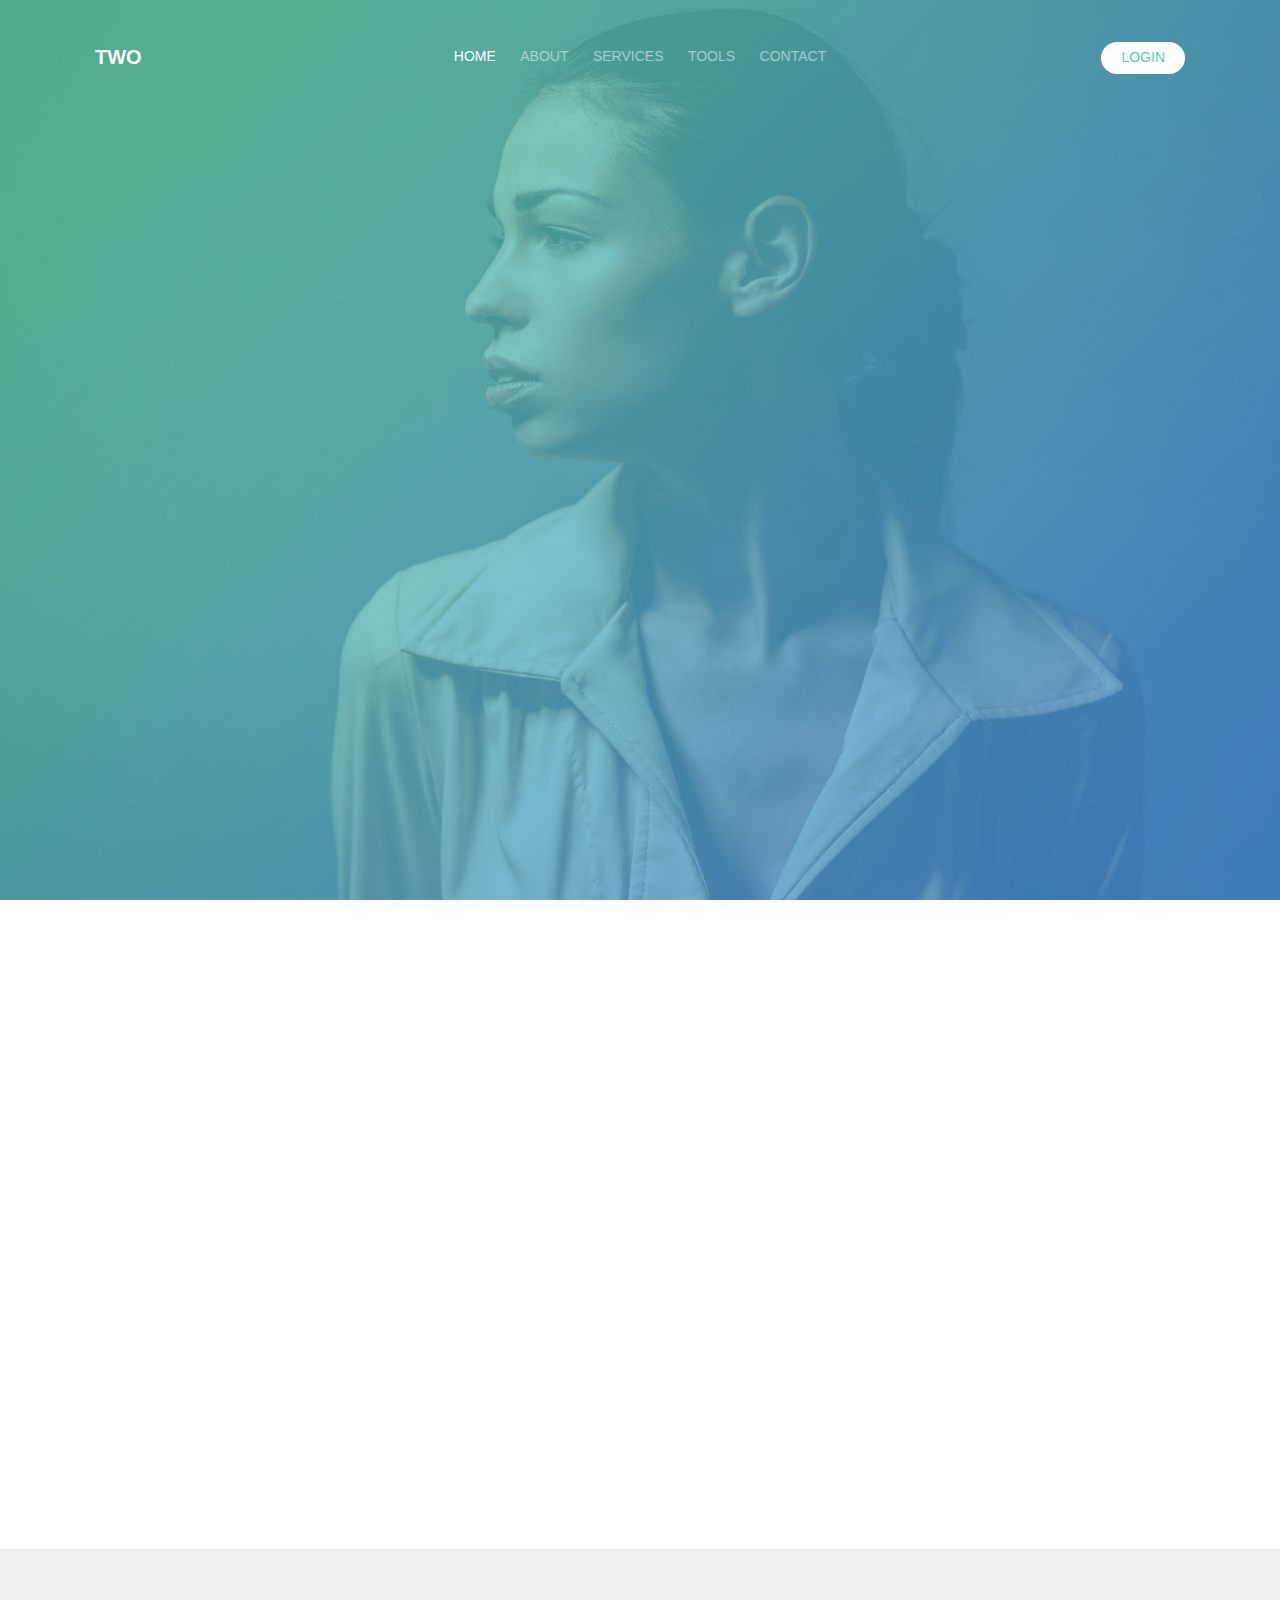
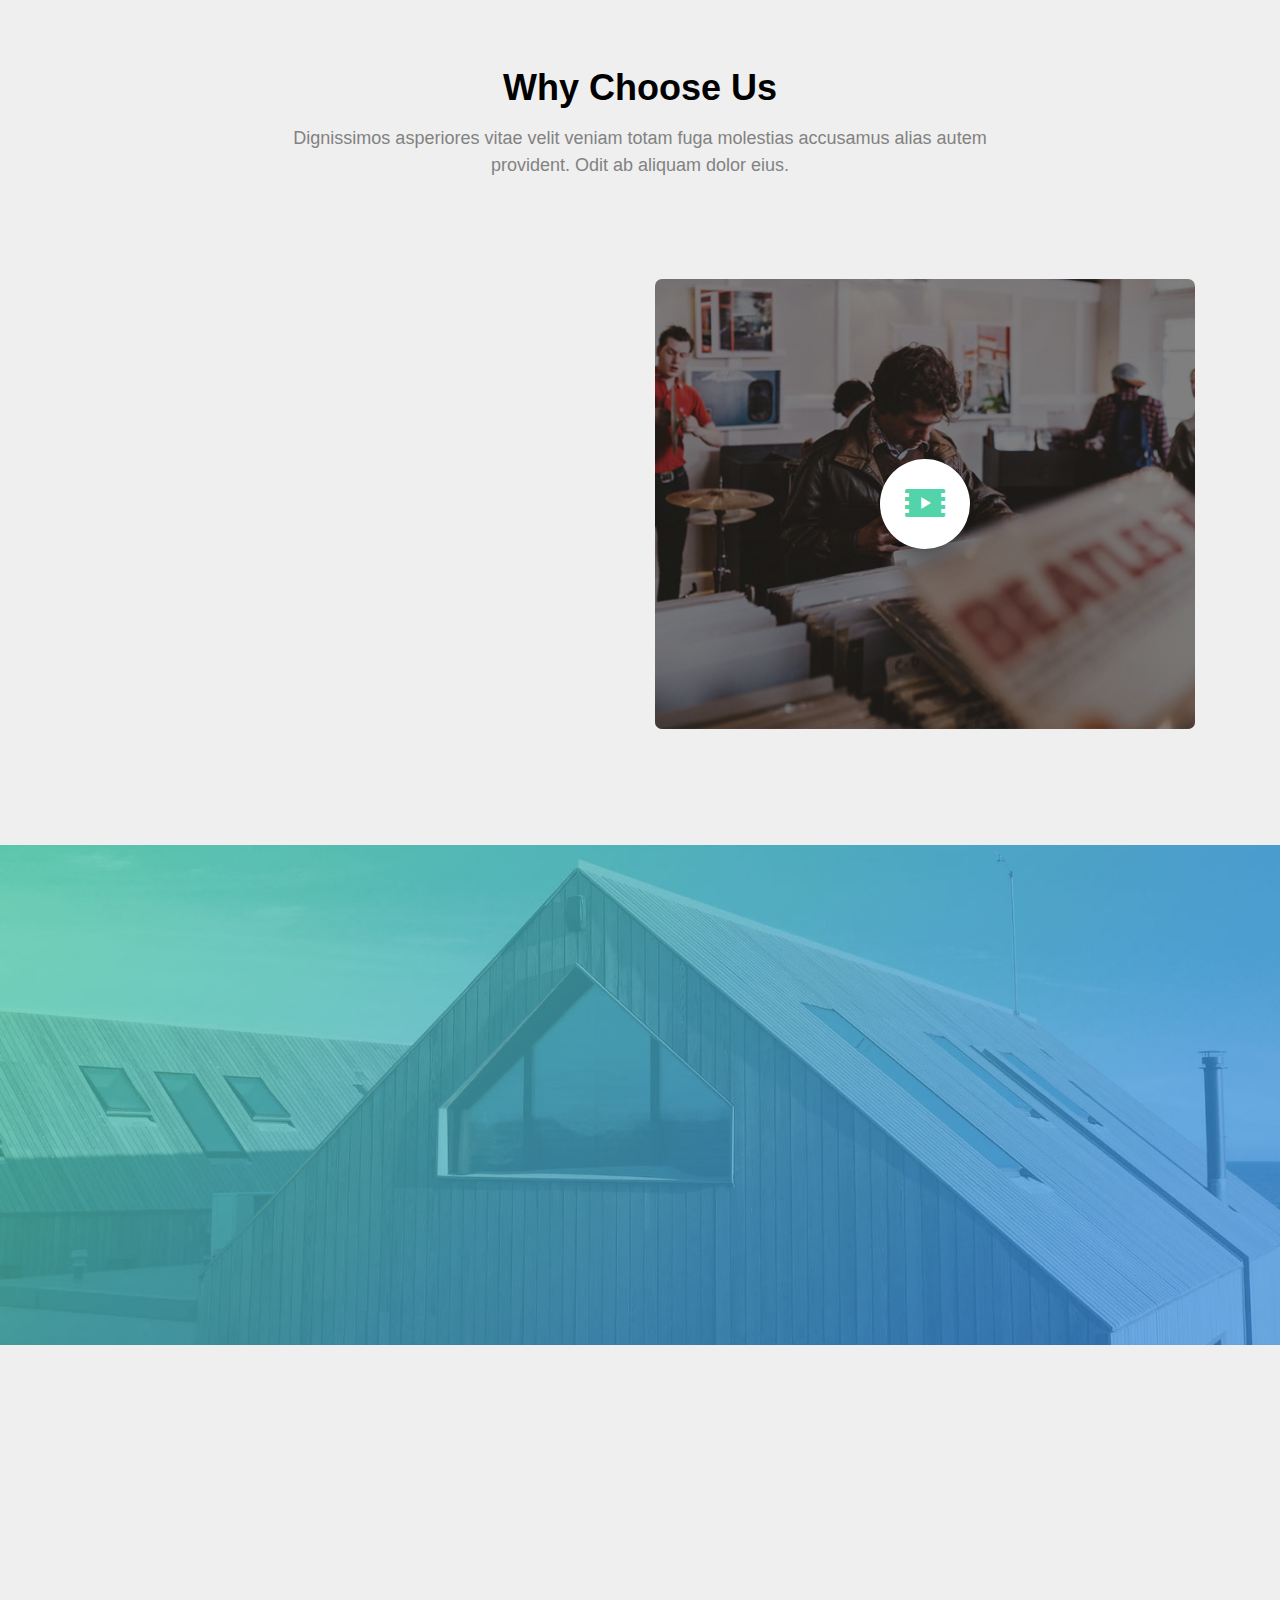
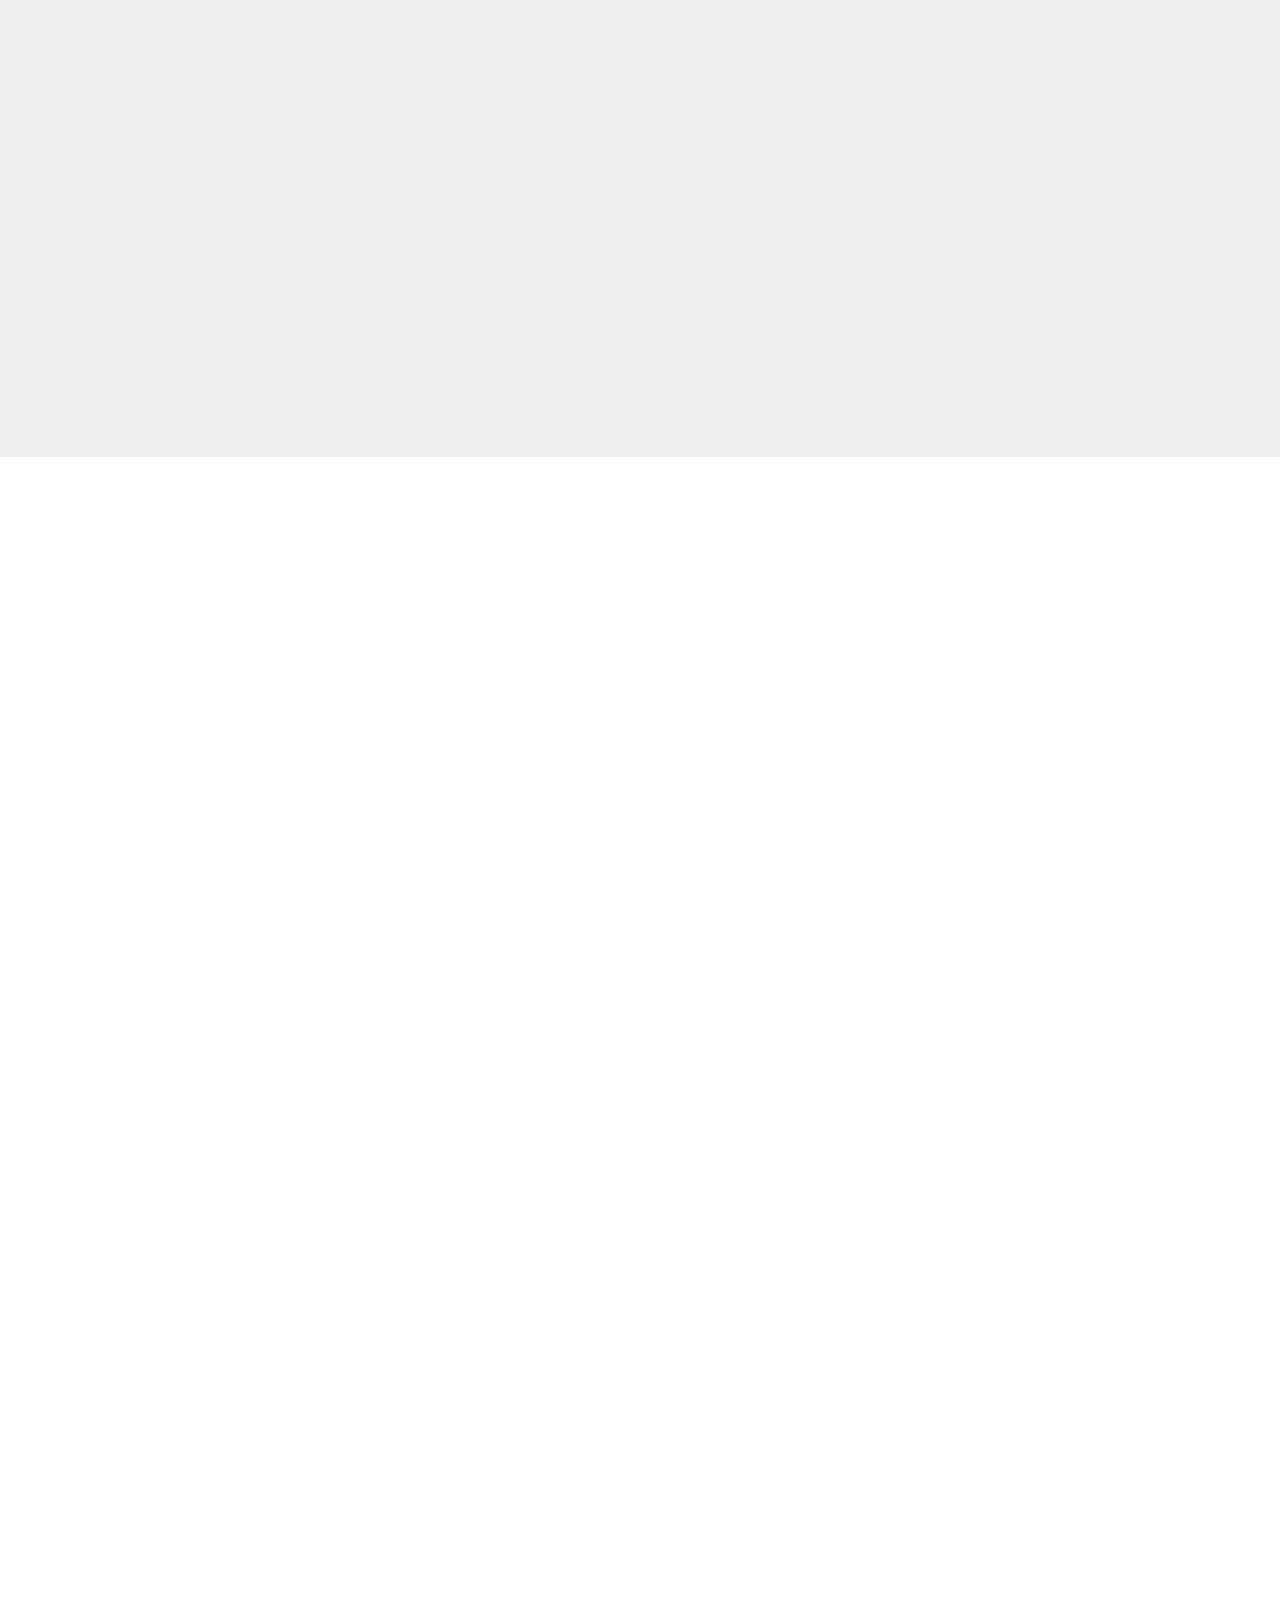
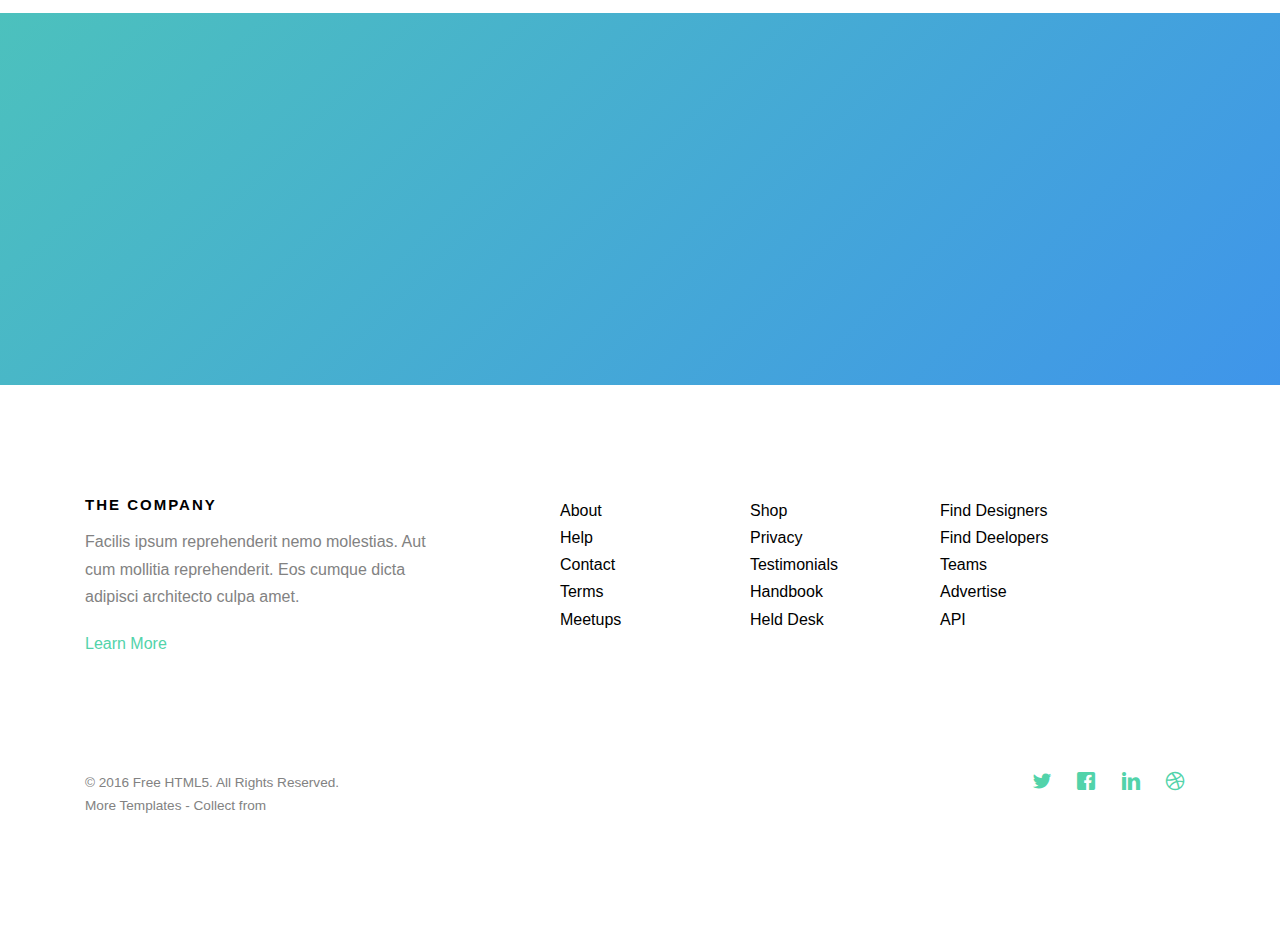
<file: two/index.html>
<!DOCTYPE HTML>
<html>
	<head>
	<meta charset="utf-8">
	<meta http-equiv="X-UA-Compatible" content="IE=edge">
	<title>TWO</title>
	<meta name="viewport" content="width=device-width, initial-scale=1">
	<meta name="description" content="Free HTML5 Website Template" />
	<meta name="keywords" content="free website templates, free html5, free template, free bootstrap, free website template, html5, css3, mobile first, responsive" />
	

	

  	<!-- Facebook and Twitter integration -->
	<meta property="og:title" content=""/>
	<meta property="og:image" content=""/>
	<meta property="og:url" content=""/>
	<meta property="og:site_name" content=""/>
	<meta property="og:description" content=""/>
	<meta name="twitter:title" content="" />
	<meta name="twitter:image" content="" />
	<meta name="twitter:url" content="" />
	<meta name="twitter:card" content="" />

	<!-- <link href='https://fonts.googleapis.com/css?family=Work+Sans:400,300,600,400italic,700' rel='stylesheet' type='text/css'> -->
	
	<!-- Animate.css -->
	<link rel="stylesheet" href="css/animate.css">
	<!-- Icomoon Icon Fonts-->
	<link rel="stylesheet" href="css/icomoon.css">
	<!-- Bootstrap  -->
	<link rel="stylesheet" href="css/bootstrap.css">

	<!-- Magnific Popup -->
	<link rel="stylesheet" href="css/magnific-popup.css">

	<!-- Owl Carousel  -->
	<link rel="stylesheet" href="css/owl.carousel.min.css">
	<link rel="stylesheet" href="css/owl.theme.default.min.css">

	<!-- Theme style  -->
	<link rel="stylesheet" href="css/style.css">

	<!-- Modernizr JS -->
	<script src="js/modernizr-2.6.2.min.js"></script>
	<!-- FOR IE9 below -->
	<!--[if lt IE 9]>
	<script src="js/respond.min.js"></script>
	<![endif]-->

	</head>
	<body>
		
	<div class="gtco-loader"></div>
	
	<div id="page">
	<nav class="gtco-nav" role="navigation">
		<div class="gtco-container">
			<div class="row">
				<div class="col-xs-2">
					<div id="gtco-logo"><a href="index.html">TWO</a></div>
				</div>
				<div class="col-xs-8 text-center menu-1">
					<ul>
						<li class="active"><a href="index.html">Home</a></li>
						<li><a href="about.html">About</a></li>
						<li class="has-dropdown">
							<a href="services.html">Services</a>
							<ul class="dropdown">
								<li><a href="#">Web Design</a></li>
								<li><a href="#">eCommerce</a></li>
								<li><a href="#">Branding</a></li>
								<li><a href="#">API</a></li>
							</ul>
						</li>
						<li class="has-dropdown">
							<a href="#">Tools</a>
							<ul class="dropdown">
								<li><a href="#">HTML5</a></li>
								<li><a href="#">CSS3</a></li>
								<li><a href="#">Sass</a></li>
								<li><a href="#">jQuery</a></li>
							</ul>
						</li>
						<li><a href="contact.html">Contact</a></li>
					</ul>
				</div>
				<div class="col-xs-2 text-right hidden-xs menu-2">
					<ul>
						<li class="btn-cta"><a href="#"><span>Login</span></a></li>
					</ul>
				</div>
			</div>
			
		</div>
	</nav>

	<header id="gtco-header" class="gtco-cover" role="banner" style="background-image:url(images/img_bg_1.jpg);">
		<div class="gtco-container">
			<div class="row">
				<div class="col-md-8 col-md-offset-2 text-center">
					<div class="display-t">
						<div class="display-tc animate-box" data-animate-effect="fadeIn">
							<h1>两个傻瓜</h1>
								<p><a href="#" class="btn btn-default">Get Started</a></p>
							    <p><a href="#" class="btn btn-default">Get Started</a></p>
						</div>
					</div>
				</div>
			</div>
		</div>
	</header>
	
	<div id="gtco-features">
		<div class="gtco-container">
			<div class="row">
				<div class="col-md-4 col-sm-4">
					<div class="feature-center animate-box" data-animate-effect="fadeIn">
						<span class="icon">
							<i class="icon-eye"></i>
						</span>
						<h3>Retina Ready</h3>
						<p>Dignissimos asperiores vitae velit veniam totam fuga molestias accusamus alias autem provident. Odit ab aliquam dolor eius.</p>
						<p><a href="#" class="btn btn-primary">Learn More</a></p>
					</div>
				</div>
				<div class="col-md-4 col-sm-4">
					<div class="feature-center animate-box" data-animate-effect="fadeIn">
						<span class="icon">
							<i class="icon-command"></i>
						</span>
						<h3>Fully Responsive</h3>
						<p>Dignissimos asperiores vitae velit veniam totam fuga molestias accusamus alias autem provident. Odit ab aliquam dolor eius.</p>
						<p><a href="#" class="btn btn-primary">Learn More</a></p>
					</div>
				</div>
				<div class="col-md-4 col-sm-4">
					<div class="feature-center animate-box" data-animate-effect="fadeIn">
						<span class="icon">
							<i class="icon-power"></i>
						</span>
						<h3>Web Starter</h3>
						<p>Dignissimos asperiores vitae velit veniam totam fuga molestias accusamus alias autem provident. Odit ab aliquam dolor eius.</p>
						<p><a href="#" class="btn btn-primary">Learn More</a></p>
					</div>
				</div>
			</div>
		</div>
	</div>

	<div id="gtco-features-2">
		<div class="gtco-container">
			<div class="row">
				<div class="col-md-8 col-md-offset-2 text-center gtco-heading">
					<h2>Why Choose Us</h2>
					<p>Dignissimos asperiores vitae velit veniam totam fuga molestias accusamus alias autem provident. Odit ab aliquam dolor eius.</p>
				</div>
			</div>
			<div class="row">
				<div class="col-md-6">
					<div class="feature-left animate-box" data-animate-effect="fadeInLeft">
						<span class="icon">
							<i class="icon-check"></i>
						</span>
						<div class="feature-copy">
							<h3>Retina Ready</h3>
							<p>Facilis ipsum reprehenderit nemo molestias. Aut cum mollitia reprehenderit. Eos cumque dicta adipisci architecto culpa amet.</p>
						</div>
					</div>

					<div class="feature-left animate-box" data-animate-effect="fadeInLeft">
						<span class="icon">
							<i class="icon-check"></i>
						</span>
						<div class="feature-copy">
							<h3>Fully Responsive</h3>
							<p>Facilis ipsum reprehenderit nemo molestias. Aut cum mollitia reprehenderit. Eos cumque dicta adipisci architecto culpa amet.</p>
						</div>
					</div>

					<div class="feature-left animate-box" data-animate-effect="fadeInLeft">
						<span class="icon">
							<i class="icon-check"></i>
						</span>
						<div class="feature-copy">
							<h3>Ready To Use</h3>
							<p>Facilis ipsum reprehenderit nemo molestias. Aut cum mollitia reprehenderit. Eos cumque dicta adipisci architecto culpa amet.</p>
						</div>
					</div>

				</div>

				<div class="col-md-6">
					<div class="gtco-video gtco-bg" style="background-image: url(images/img_1.jpg); ">
						<a href="#/channels/staffpicks/93951774" class="popup-vimeo"><i class="icon-video2"></i></a>
						<div class="overlay"></div>
					</div>
				</div>
			</div>
		</div>
	</div>
    
    <div class="copyrights">Collect from <a href="http://www.cssmoban.com/" >免费网站模板</a></div>

	<div id="gtco-counter" class="gtco-bg gtco-counter" style="background-image:url(images/img_bg_2.jpg);">
		<div class="gtco-container">
			<div class="row">
				<div class="display-t">
					<div class="display-tc">
						<div class="col-md-3 col-sm-6 animate-box">
							<div class="feature-center">
								<span class="icon">
									<i class="icon-eye"></i>
								</span>

								<span class="counter js-counter" data-from="0" data-to="22070" data-speed="5000" data-refresh-interval="50">1</span>
								<span class="counter-label">Creativity Fuel</span>

							</div>
						</div>
						<div class="col-md-3 col-sm-6 animate-box">
							<div class="feature-center">
								<span class="icon">
									<i class="icon-anchor"></i>
								</span>

								<span class="counter js-counter" data-from="0" data-to="97" data-speed="5000" data-refresh-interval="50">1</span>
								<span class="counter-label">Happy Clients</span>
							</div>
						</div>
						<div class="col-md-3 col-sm-6 animate-box">
							<div class="feature-center">
								<span class="icon">
									<i class="icon-briefcase"></i>
								</span>
								<span class="counter js-counter" data-from="0" data-to="402" data-speed="5000" data-refresh-interval="50">1</span>
								<span class="counter-label">Projects Done</span>
							</div>
						</div>
						<div class="col-md-3 col-sm-6 animate-box">
							<div class="feature-center">
								<span class="icon">
									<i class="icon-clock"></i>
								</span>

								<span class="counter js-counter" data-from="0" data-to="212023" data-speed="5000" data-refresh-interval="50">1</span>
								<span class="counter-label">Hours Spent</span>

							</div>
						</div>
					</div>
				</div>
			</div>
		</div>
	</div>

	<div id="gtco-testimonial">
		<div class="gtco-container">
			<!-- <div class="row"> -->
				<div class="row animate-box">
					<div class="col-md-8 col-md-offset-2 text-center gtco-heading">
						<h2>Testimonial</h2>
					</div>
				</div>
				<div class="row animate-box">
					
				
					<div class="owl-carousel owl-carousel-fullwidth ">
						<div class="item">
							<div class="testimony-slide active text-center">
								<figure>
									<img src="images/person_1.jpg" alt="user">
								</figure>
								<span>Jean Doe, via <a href="#" class="twitter">Twitter</a></span>
								<blockquote>
									<p>&ldquo;Far far away, behind the word mountains, far from the countries Vokalia and Consonantia, there live the blind texts. Separated they live in Bookmarksgrove right at the coast of the Semantics, a large language ocean.&rdquo;</p>
								</blockquote>
							</div>
						</div>
						<div class="item">
							<div class="testimony-slide active text-center">
								<figure>
									<img src="images/person_2.jpg" alt="user">
								</figure>
								<span>John Doe, via <a href="#" class="twitter">Twitter</a></span>
								<blockquote>
									<p>&ldquo;Separated they live in Bookmarksgrove right at the coast of the Semantics, a large language ocean.&rdquo;</p>
								</blockquote>
							</div>
						</div>
						<div class="item">
							<div class="testimony-slide active text-center">
								<figure>
									<img src="images/person_3.jpg" alt="user">
								</figure>
								<span>John Doe, via <a href="#" class="twitter">Twitter</a></span>
								<blockquote>
									<p>&ldquo;Far from the countries Vokalia and Consonantia, there live the blind texts. Separated they live in Bookmarksgrove right at the coast of the Semantics, a large language ocean.&rdquo;</p>
								</blockquote>
							</div>
						</div>
					</div>
				</div>
			<!-- </div> -->
		</div>
	</div>

	<div id="gtco-services">
		<div class="gtco-container">
			
			<div class="row animate-box">
				<div class="col-md-8 col-md-offset-2 text-center gtco-heading">
					<h2>What We Offer</h2>
					<p>Dignissimos asperiores vitae velit veniam totam fuga molestias accusamus alias autem provident. Odit ab aliquam dolor eius.</p>
				</div>
			</div>

			<div class="row animate-box">
				
				<div class="gtco-tabs">
					<ul class="gtco-tab-nav">
						<li class="active"><a href="#" data-tab="1"><span class="icon visible-xs"><i class="icon-command"></i></span><span class="hidden-xs">Web Design</span></a></li>
						<li><a href="#" data-tab="2"><span class="icon visible-xs"><i class="icon-bar-graph"></i></span><span class="hidden-xs">Online Marketing</span></a></li>
						<li><a href="#" data-tab="3"><span class="icon visible-xs"><i class="icon-bag"></i></span><span class="hidden-xs">E-Commerce</span></a></li>
						<li><a href="#" data-tab="4"><span class="icon visible-xs"><i class="icon-box"></i></span><span class="hidden-xs">Logo &amp; Branding</span></a></li>
					</ul>

					<!-- Tabs -->
					<div class="gtco-tab-content-wrap">

						<div class="gtco-tab-content tab-content active" data-tab-content="1">
							<div class="col-md-6">
								<div class="icon icon-xlg">
									<i class="icon-command"></i>
								</div>
							</div>
							<div class="col-md-6">
								<h2>Web Design</h2>
								<p>Paragraph placeat quis fugiat provident veritatis quia iure a debitis adipisci dignissimos consectetur magni quas eius nobis reprehenderit soluta eligendi quo reiciendis fugit? Veritatis tenetur odio delectus quibusdam officiis est.</p>

								<p>Ullam dolorum iure dolore dicta fuga ipsa velit veritatis molestias totam fugiat soluta accusantium omnis quod similique placeat at. Dolorum ducimus libero fuga molestiae asperiores obcaecati corporis sint illo facilis.</p>

								<div class="row">
									<div class="col-md-6">
										<h2 class="uppercase">Keep it simple</h2>
										<p>Ullam dolorum iure dolore dicta fuga ipsa velit veritatis</p>
									</div>
									<div class="col-md-6">
										<h2 class="uppercase">Less is more</h2>
										<p>Ullam dolorum iure dolore dicta fuga ipsa velit veritatis</p>
									</div>
								</div>

							</div>
						</div>

						<div class="gtco-tab-content tab-content" data-tab-content="2">
							<div class="col-md-6">
								<div class="icon icon-xlg">
									<i class="icon-bar-graph"></i>
								</div>
							</div>
							<div class="col-md-6">
								<h2>Online Marketing</h2>
								<p>Paragraph placeat quis fugiat provident veritatis quia iure a debitis adipisci dignissimos consectetur magni quas eius nobis reprehenderit soluta eligendi quo reiciendis fugit? Veritatis tenetur odio delectus quibusdam officiis est.</p>

								<p>Ullam dolorum iure dolore dicta fuga ipsa velit veritatis molestias totam fugiat soluta accusantium omnis quod similique placeat at. Dolorum ducimus libero fuga molestiae asperiores obcaecati corporis sint illo facilis.</p>

								<div class="row">
									<div class="col-md-6">
										<h2 class="uppercase">Ready to use</h2>
										<p>Ullam dolorum iure dolore dicta fuga ipsa velit veritatis</p>
									</div>
									<div class="col-md-6">
										<h2 class="uppercase">100% Satisfaction</h2>
										<p>Ullam dolorum iure dolore dicta fuga ipsa velit veritatis</p>
									</div>
								</div>

							</div>
						</div>

						<div class="gtco-tab-content tab-content" data-tab-content="3">
							<div class="col-md-6">
								<div class="icon icon-xlg">
									<i class="icon-bag"></i>
								</div>
							</div>
							<div class="col-md-6">
								<h2>e-Commerce</h2>
								<p>Ullam dolorum iure dolore dicta fuga ipsa velit veritatis molestias totam fugiat soluta accusantium omnis quod similique placeat at. Dolorum ducimus libero fuga molestiae asperiores obcaecati corporis sint illo facilis.</p>

								<p>Paragraph placeat quis fugiat provident veritatis quia iure a debitis adipisci dignissimos consectetur magni quas eius nobis reprehenderit soluta eligendi quo reiciendis fugit? Veritatis tenetur odio delectus quibusdam officiis est.</p>
								<div class="row">
									<div class="col-md-6">
										<h2 class="uppercase">Easy to shop</h2>
										<p>Ullam dolorum iure dolore dicta fuga ipsa velit veritatis</p>
									</div>
									<div class="col-md-6">
										<h2 class="uppercase">No credit card required</h2>
										<p>Ullam dolorum iure dolore dicta fuga ipsa velit veritatis</p>
									</div>
								</div>
								
							</div>
						</div>

						<div class="gtco-tab-content tab-content" data-tab-content="4">
							<div class="col-md-6">
								<div class="icon icon-xlg">
									<i class="icon-box"></i>
								</div>
							</div>
							<div class="col-md-6">
								<h2>Logo &amp; Branding</h2>
								<p>Paragraph placeat quis fugiat provident veritatis quia iure a debitis adipisci dignissimos consectetur magni quas eius nobis reprehenderit soluta eligendi quo reiciendis fugit? Veritatis tenetur odio delectus quibusdam officiis est.</p>

								<p>Ullam dolorum iure dolore dicta fuga ipsa velit veritatis molestias totam fugiat soluta accusantium omnis quod similique placeat at. Dolorum ducimus libero fuga molestiae asperiores obcaecati corporis sint illo facilis.</p>

								<div class="row">
									<div class="col-md-6">
										<h2 class="uppercase">Pixel perfect</h2>
										<p>Ullam dolorum iure dolore dicta fuga ipsa velit veritatis</p>
									</div>
									<div class="col-md-6">
										<h2 class="uppercase">User Interface Expert</h2>
										<p>Ullam dolorum iure dolore dicta fuga ipsa velit veritatis</p>
									</div>
								</div>
							</div>
						</div>

					</div>

				</div>
			</div>
		</div>
	</div>


	<div id="gtco-started">
		<div class="gtco-container">
			<div class="row animate-box">
				<div class="col-md-8 col-md-offset-2 text-center gtco-heading">
					<h2>Get Started</h2>
				</div>
			</div>
			<div class="row animate-box">
				<div class="col-md-12">
					<form class="form-inline">
						<div class="col-md-4 col-sm-4">
							<div class="form-group">
								<label for="email" class="sr-only">Email</label>
								<input type="email" class="form-control" id="email" placeholder="Email">
							</div>
						</div>
						<div class="col-md-4 col-sm-4">
							<div class="form-group">
								<label for="password" class="sr-only">Password</label>
								<input type="password" class="form-control" id="password" placeholder="Password">
							</div>
						</div>
						<div class="col-md-4 col-sm-4">
							<button type="submit" class="btn btn-default btn-block">Sign Up</button>
						</div>
					</form>
				</div>
			</div>
		</div>
	</div>

	<footer id="gtco-footer" role="contentinfo">
		<div class="gtco-container">
			<div class="row row-pb-md">
				<div class="col-md-4 gtco-widget">
					<h3>The Company</h3>
					<p>Facilis ipsum reprehenderit nemo molestias. Aut cum mollitia reprehenderit. Eos cumque dicta adipisci architecto culpa amet.</p>
					<p><a href="#">Learn More</a></p>
				</div>
				<div class="col-md-2 col-sm-4 col-xs-6 col-md-push-1">
					<ul class="gtco-footer-links">
						<li><a href="#">About</a></li>
						<li><a href="#">Help</a></li>
						<li><a href="#">Contact</a></li>
						<li><a href="#">Terms</a></li>
						<li><a href="#">Meetups</a></li>
					</ul>
				</div>

				<div class="col-md-2 col-sm-4 col-xs-6 col-md-push-1">
					<ul class="gtco-footer-links">
						<li><a href="#">Shop</a></li>
						<li><a href="#">Privacy</a></li>
						<li><a href="#">Testimonials</a></li>
						<li><a href="#">Handbook</a></li>
						<li><a href="#">Held Desk</a></li>
					</ul>
				</div>

				<div class="col-md-2 col-sm-4 col-xs-6 col-md-push-1">
					<ul class="gtco-footer-links">
						<li><a href="#">Find Designers</a></li>
						<li><a href="#">Find Deelopers</a></li>
						<li><a href="#">Teams</a></li>
						<li><a href="#">Advertise</a></li>
						<li><a href="#">API</a></li>
					</ul>
				</div>
			</div>

			<div class="row copyright">
				<div class="col-md-12">
					<p class="pull-left">
						<small class="block">&copy; 2016 Free HTML5. All Rights Reserved.</small> 
						<small class="block">More Templates - Collect from</small>
					</p>
					<p class="pull-right">
						<ul class="gtco-social-icons pull-right">
							<li><a href="#"><i class="icon-twitter"></i></a></li>
							<li><a href="#"><i class="icon-facebook"></i></a></li>
							<li><a href="#"><i class="icon-linkedin"></i></a></li>
							<li><a href="#"><i class="icon-dribbble"></i></a></li>
						</ul>
					</p>
				</div>
			</div>

		</div>
	</footer>
	</div>

	<div class="gototop js-top">
		<a href="#" class="js-gotop"><i class="icon-arrow-up"></i></a>
	</div>
	
	<!-- jQuery -->
	<script src="js/jquery.min.js"></script>
	<!-- jQuery Easing -->
	<script src="js/jquery.easing.1.3.js"></script>
	<!-- Bootstrap -->
	<script src="js/bootstrap.min.js"></script>
	<!-- Waypoints -->
	<script src="js/jquery.waypoints.min.js"></script>
	<!-- Carousel -->
	<script src="js/owl.carousel.min.js"></script>
	<!-- countTo -->
	<script src="js/jquery.countTo.js"></script>
	<!-- Magnific Popup -->
	<script src="js/jquery.magnific-popup.min.js"></script>
	<script src="js/magnific-popup-options.js"></script>
	<!-- Main -->
	<script src="js/main.js"></script>

	</body>
</html>
</file>
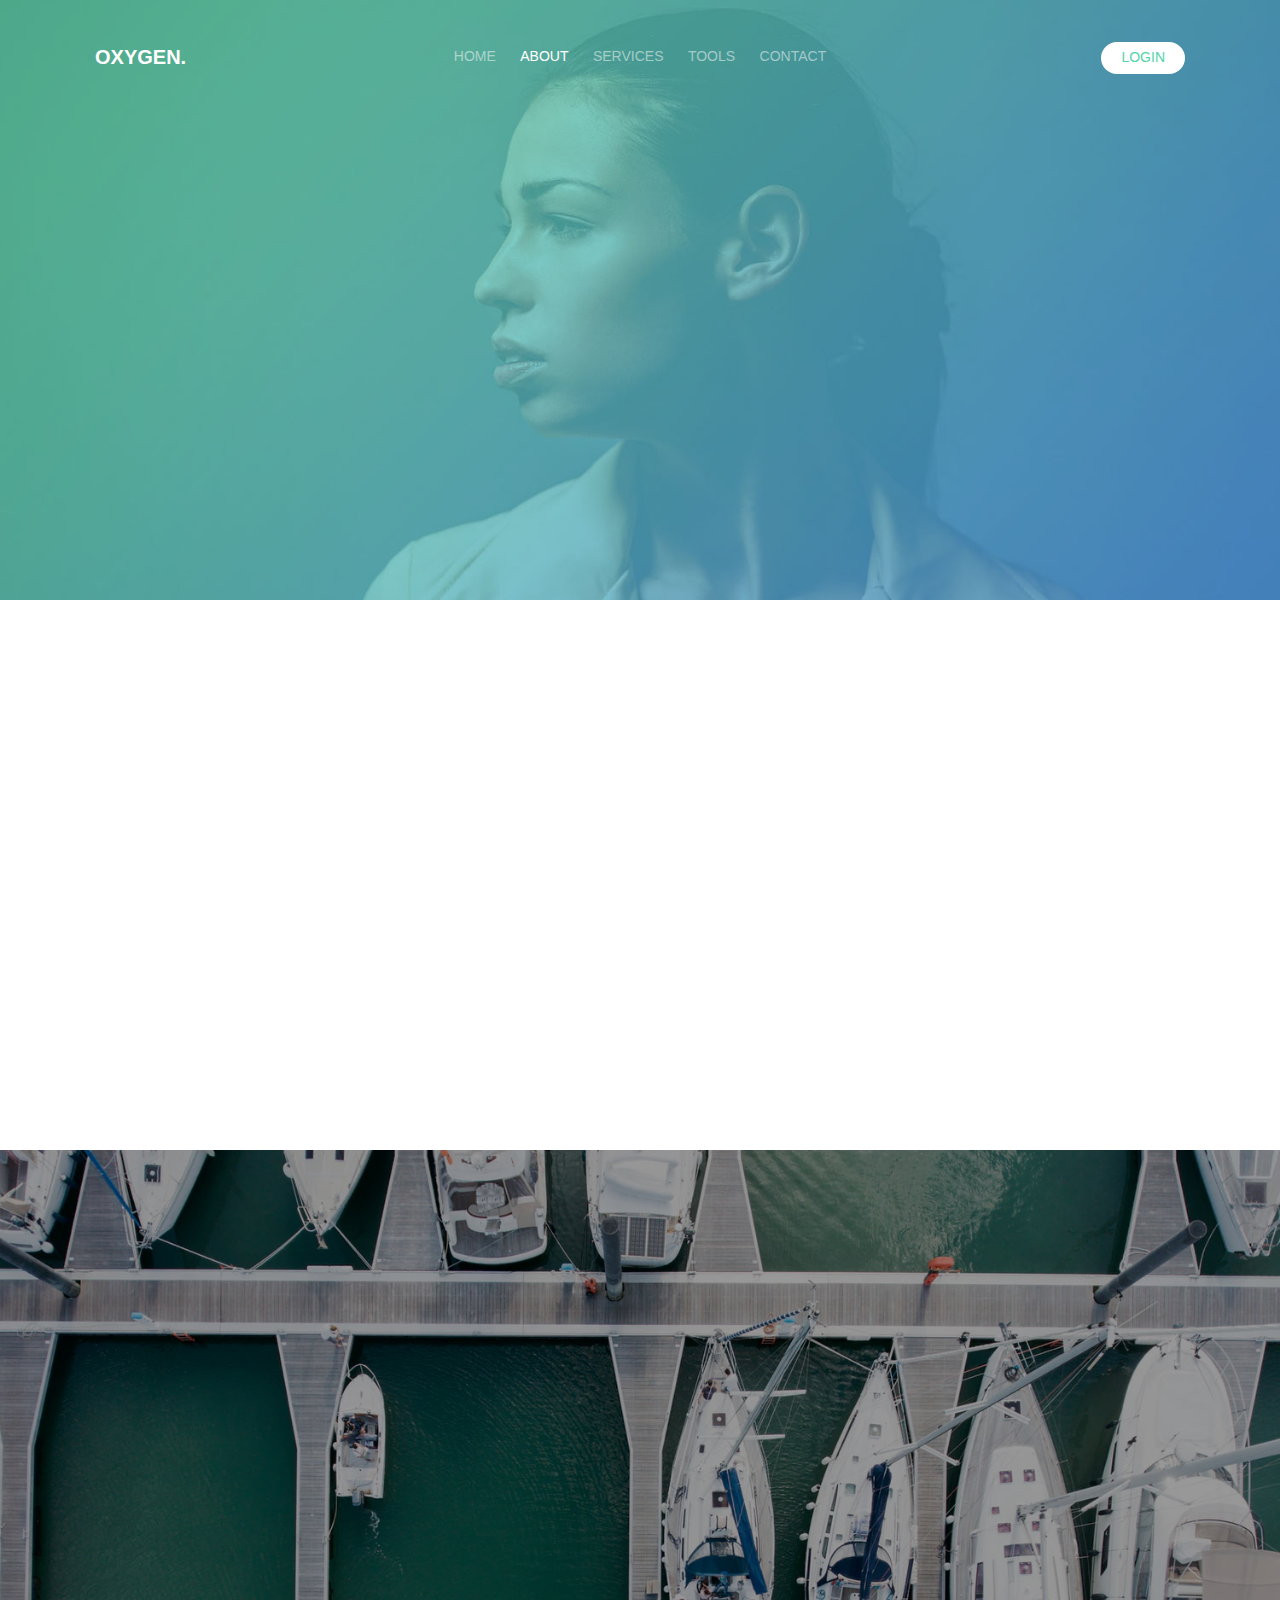
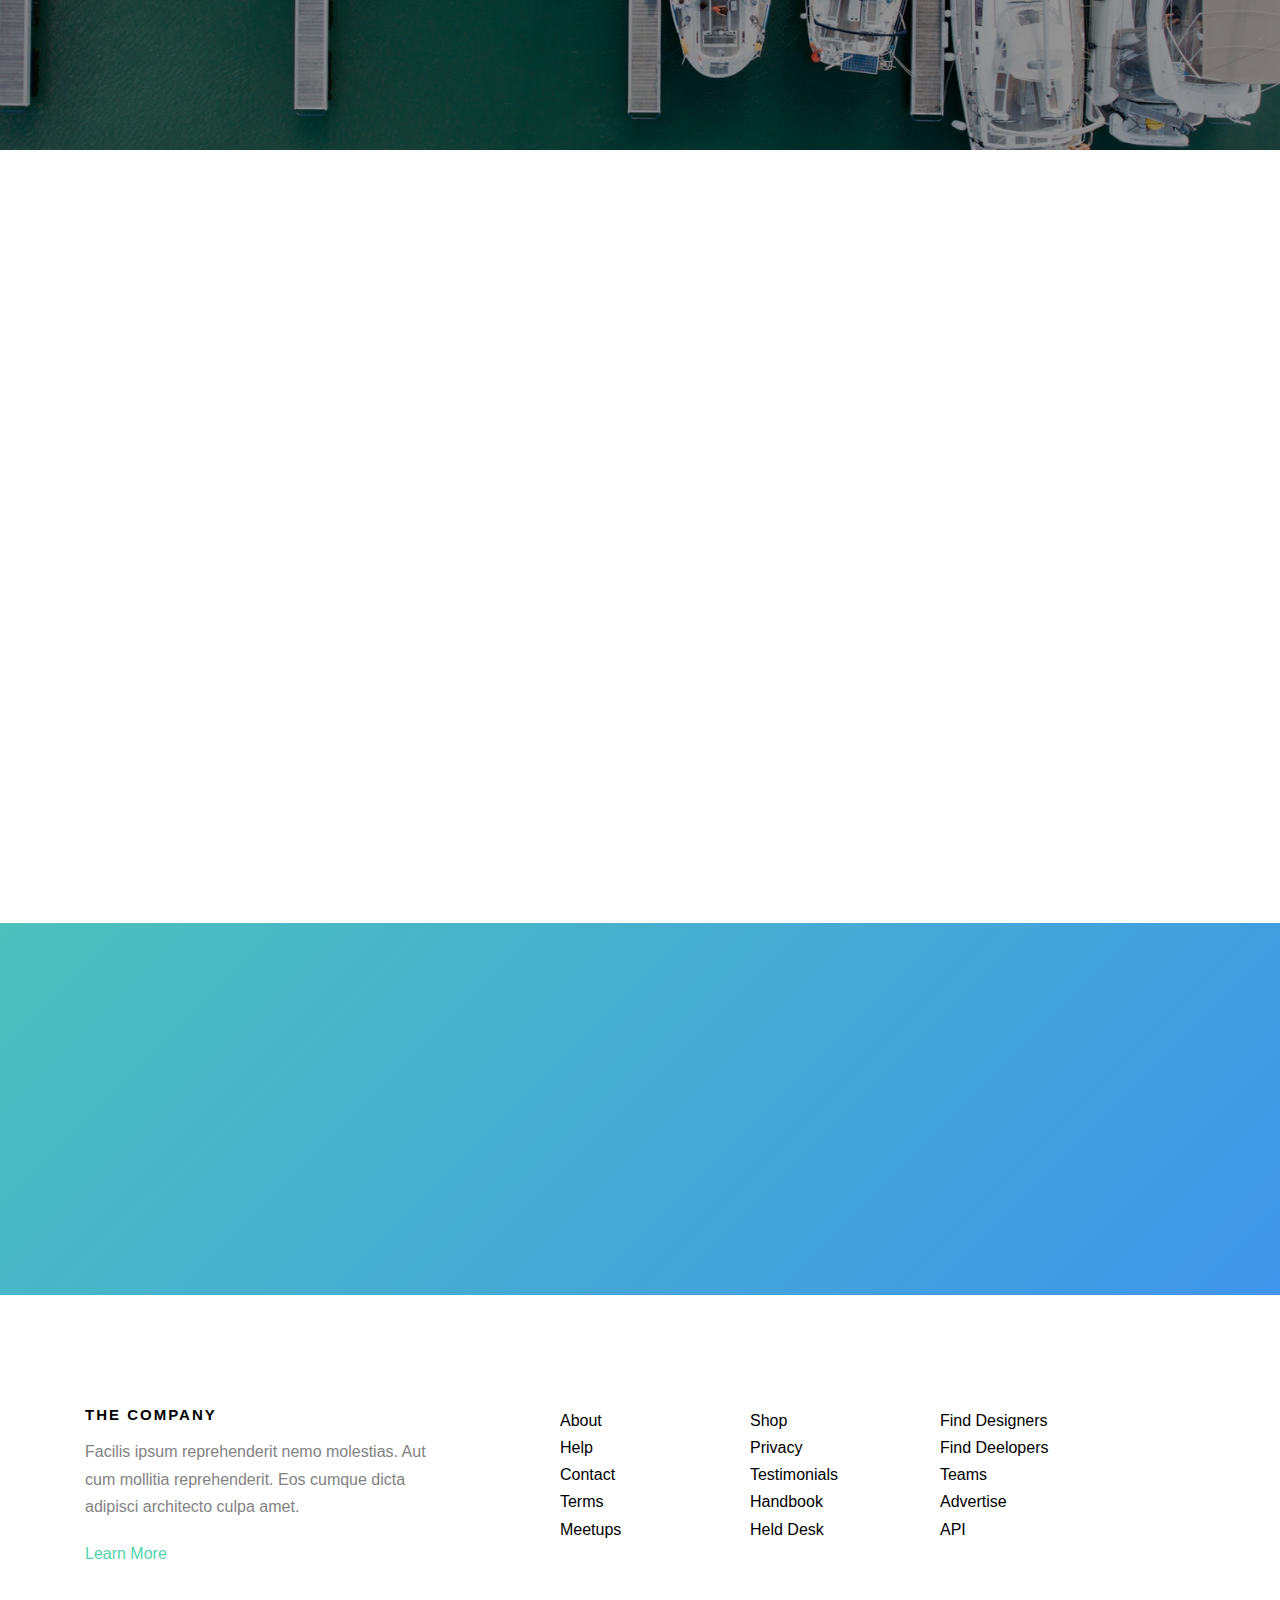
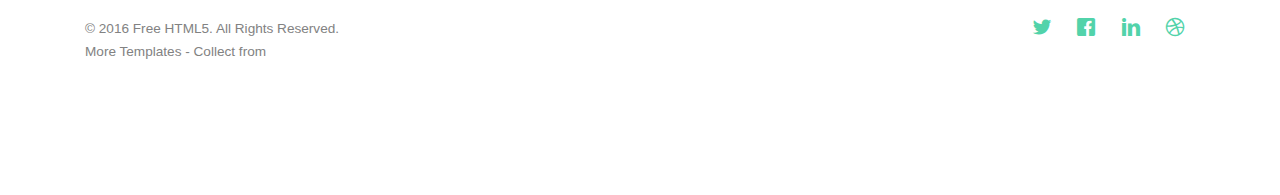
<file: two/about.html>
<!DOCTYPE HTML>
<html>
	<head>
	<meta charset="utf-8">
	<meta http-equiv="X-UA-Compatible" content="IE=edge">
	<title>Oxygen &mdash; Free Website Template, Free HTML5 Template </title>
	<meta name="viewport" content="width=device-width, initial-scale=1">
	<meta name="description" content="Free HTML5 Website Template" />
	<meta name="keywords" content="free website templates, free html5, free template, free bootstrap, free website template, html5, css3, mobile first, responsive" />
	

	

  	<!-- Facebook and Twitter integration -->
	<meta property="og:title" content=""/>
	<meta property="og:image" content=""/>
	<meta property="og:url" content=""/>
	<meta property="og:site_name" content=""/>
	<meta property="og:description" content=""/>
	<meta name="twitter:title" content="" />
	<meta name="twitter:image" content="" />
	<meta name="twitter:url" content="" />
	<meta name="twitter:card" content="" />

	<!-- <link href='https://fonts.googleapis.com/css?family=Work+Sans:400,300,600,400italic,700' rel='stylesheet' type='text/css'> -->
	
	<!-- Animate.css -->
	<link rel="stylesheet" href="css/animate.css">
	<!-- Icomoon Icon Fonts-->
	<link rel="stylesheet" href="css/icomoon.css">
	<!-- Bootstrap  -->
	<link rel="stylesheet" href="css/bootstrap.css">

	<!-- Magnific Popup -->
	<link rel="stylesheet" href="css/magnific-popup.css">

	<!-- Owl Carousel  -->
	<link rel="stylesheet" href="css/owl.carousel.min.css">
	<link rel="stylesheet" href="css/owl.theme.default.min.css">

	<!-- Theme style  -->
	<link rel="stylesheet" href="css/style.css">

	<!-- Modernizr JS -->
	<script src="js/modernizr-2.6.2.min.js"></script>
	<!-- FOR IE9 below -->
	<!--[if lt IE 9]>
	<script src="js/respond.min.js"></script>
	<![endif]-->

	</head>
	<body>
		
	<div class="gtco-loader"></div>
	
	<div id="page">
	<nav class="gtco-nav" role="navigation">
		<div class="gtco-container">
			<div class="row">
				<div class="col-xs-2">
					<div id="gtco-logo"><a href="index.html">Oxygen.</a></div>
				</div>
				<div class="col-xs-8 text-center menu-1">
					<ul>
						<li><a href="index.html">Home</a></li>
						<li class="active"><a href="about.html">About</a></li>
						<li class="has-dropdown">
							<a href="services.html">Services</a>
							<ul class="dropdown">
								<li><a href="#">Web Design</a></li>
								<li><a href="#">eCommerce</a></li>
								<li><a href="#">Branding</a></li>
								<li><a href="#">API</a></li>
							</ul>
						</li>
						<li class="has-dropdown">
							<a href="#">Tools</a>
							<ul class="dropdown">
								<li><a href="#">HTML5</a></li>
								<li><a href="#">CSS3</a></li>
								<li><a href="#">Sass</a></li>
								<li><a href="#">jQuery</a></li>
							</ul>
						</li>
						<li><a href="contact.html">Contact</a></li>
					</ul>
				</div>
				<div class="col-xs-2 text-right hidden-xs menu-2">
					<ul>
						<li class="btn-cta"><a href="#"><span>Login</span></a></li>
					</ul>
				</div>
			</div>
			
		</div>
	</nav>

	<header id="gtco-header" class="gtco-cover gtco-cover-sm" role="banner" style="background-image:url(images/img_bg_1.jpg);">

		<div class="gtco-container">
			<div class="row">
				<div class="col-md-8 col-md-offset-2 text-center">
					<div class="display-t">
						<div class="display-tc animate-box" data-animate-effect="fadeIn">
							<h1>About Us</h1>
							<h2>Free html5 templates Made by <a href="http://gettemplates.co" target="_blank">gettemplates.co</a></h2>
						</div>
					</div>
				</div>
			</div>
		</div>
	</header>
	
	<div class="gtco-section">
		<div class="gtco-container">
			<div class="row animate-box">
				<div class="col-md-8 col-md-offset-2 text-center gtco-heading gtco-heading-sm">
					<h2>Our History</h2>
				</div>
			</div>
			<div class="row animate-box">
				<div class="col-md-6">
					<p>Lorem ipsum dolor sit amet consectetur adipisicing elit. Esse quo est quis mollitia ratione magni assumenda repellat atque modi temporibus tempore ex. Dolore facilis ex sunt ea praesentium expedita numquam?</p> 
					<p>Quos quia provident consequuntur culpa facere ratione maxime commodi voluptates id repellat velit eaque aspernatur expedita. Possimus itaque adipisci rem dolorem nesciunt perferendis quae amet deserunt eum labore quidem minima.</p>
				</div>
				<div class="col-md-6">
					<p>Lorem ipsum dolor sit amet consectetur adipisicing elit. Esse quo est quis mollitia ratione magni assumenda repellat atque modi temporibus tempore ex. Dolore facilis ex sunt ea praesentium expedita numquam?</p>
					<p><a href="#" class="btn btn-primary">Our Services</a></p>
				</div>
			</div>
		</div>
	</div>

	<div class="gtco-cover gtco-cover-sm" style="background-image:url(images/img_bg_3.jpg);">
		<div class="overlay"></div>
		<div class="gtco-container">
			<div class="row">
				<div class="col-md-8 col-md-offset-2 text-center">
					<div class="display-t">
						<div class="display-tc animate-box" data-animate-effect="fadeIn">
							<h1>Keep it simple</h1>
							<h2>Free html5 templates Made by <a href="http://gettemplates.co" target="_blank">gettemplates.co</a></h2>
						</div>
					</div>
				</div>
			</div>
		</div>
	</div>
	<div id="gtco-team" class="gtco-section">
		<div class="gtco-container">
			<div class="row animate-box">
				<div class="col-md-8 col-md-offset-2 text-center gtco-heading">
					<h2>Our Team</h2>
				</div>
			</div>
			<div class="row">
				<div class="col-md-4 animate-box" data-animate-effect="fadeIn">
					<div class="gtco-staff">
						<img src="images/person_1.jpg" alt="Free HTML5 Templates by gettemplates.co">
						<h3>Jean Smith</h3>
						<strong class="role">Web Designer</strong>
						<p>Quos quia provident consequuntur culpa facere ratione maxime commodi voluptates id repellat velit eaque aspernatur expedita. Possimus itaque adipisci.</p>
						<ul class="gtco-social-icons">
							<li><a href="#"><i class="icon-facebook"></i></a></li>
							<li><a href="#"><i class="icon-twitter"></i></a></li>
							<li><a href="#"><i class="icon-dribbble"></i></a></li>
							<li><a href="#"><i class="icon-github"></i></a></li>
						</ul>
					</div>
				</div>
				<div class="col-md-4 animate-box" data-animate-effect="fadeIn">
					<div class="gtco-staff">
						<img src="images/person_2.jpg" alt="Free HTML5 Templates by gettemplates.co">
						<h3>Hush Raven</h3>
						<strong class="role">Front-end Developer</strong>
						<p>Quos quia provident consequuntur culpa facere ratione maxime commodi voluptates id repellat velit eaque aspernatur expedita. Possimus itaque adipisci.</p>
						<ul class="gtco-social-icons">
							<li><a href="#"><i class="icon-facebook"></i></a></li>
							<li><a href="#"><i class="icon-twitter"></i></a></li>
							<li><a href="#"><i class="icon-dribbble"></i></a></li>
							<li><a href="#"><i class="icon-github"></i></a></li>
						</ul>
					</div>
				</div>
				<div class="col-md-4 animate-box" data-animate-effect="fadeIn">
					<div class="gtco-staff">
						<img src="images/person_3.jpg" alt="Free HTML5 Templates by gettemplates.co">
						<h3>Alex King</h3>
						<strong class="role">Back-end Developer</strong>
						<p>Quos quia provident consequuntur culpa facere ratione maxime commodi voluptates id repellat velit eaque aspernatur expedita. Possimus itaque adipisci.</p>
						<ul class="gtco-social-icons">
							<li><a href="#"><i class="icon-facebook"></i></a></li>
							<li><a href="#"><i class="icon-twitter"></i></a></li>
							<li><a href="#"><i class="icon-dribbble"></i></a></li>
							<li><a href="#"><i class="icon-github"></i></a></li>
						</ul>
					</div>
				</div>
			</div>
		</div>
	</div>
	

	<div id="gtco-started">
		<div class="gtco-container">
			<div class="row animate-box">
				<div class="col-md-8 col-md-offset-2 text-center gtco-heading">
					<h2>Get Started</h2>
				</div>
			</div>
			<div class="row animate-box">
				<div class="col-md-12">
					<form class="form-inline">
						<div class="col-md-4 col-sm-4">
							<div class="form-group">
								<label for="email" class="sr-only">Email</label>
								<input type="email" class="form-control" id="email" placeholder="Email">
							</div>
						</div>
						<div class="col-md-4 col-sm-4">
							<div class="form-group">
								<label for="password" class="sr-only">Password</label>
								<input type="password" class="form-control" id="password" placeholder="Password">
							</div>
						</div>
						<div class="col-md-4 col-sm-4">
							<button type="submit" class="btn btn-default btn-block">Sign Up</button>
						</div>
					</form>
				</div>
			</div>
		</div>
	</div>

	<footer id="gtco-footer" role="contentinfo">
		<div class="gtco-container">
			<div class="row">
				<div class="col-md-4 gtco-widget">
					<h3>The Company</h3>
					<p>Facilis ipsum reprehenderit nemo molestias. Aut cum mollitia reprehenderit. Eos cumque dicta adipisci architecto culpa amet.</p>
					<p><a href="#">Learn More</a></p>
				</div>
				<div class="col-md-2 col-md-push-1">
					<ul class="gtco-footer-links">
						<li><a href="#">About</a></li>
						<li><a href="#">Help</a></li>
						<li><a href="#">Contact</a></li>
						<li><a href="#">Terms</a></li>
						<li><a href="#">Meetups</a></li>
					</ul>
				</div>

				<div class="col-md-2 col-md-push-1">
					<ul class="gtco-footer-links">
						<li><a href="#">Shop</a></li>
						<li><a href="#">Privacy</a></li>
						<li><a href="#">Testimonials</a></li>
						<li><a href="#">Handbook</a></li>
						<li><a href="#">Held Desk</a></li>
					</ul>
				</div>

				<div class="col-md-2 col-md-push-1">
					<ul class="gtco-footer-links">
						<li><a href="#">Find Designers</a></li>
						<li><a href="#">Find Deelopers</a></li>
						<li><a href="#">Teams</a></li>
						<li><a href="#">Advertise</a></li>
						<li><a href="#">API</a></li>
					</ul>
				</div>
			</div>

			<div class="row copyright">
				<div class="col-md-12">
					<p class="pull-left">
						<small class="block">&copy; 2016 Free HTML5. All Rights Reserved.</small> 
						<small class="block">More Templates - Collect from</small>
					</p>
					<p class="pull-right">
						<ul class="gtco-social-icons pull-right">
							<li><a href="#"><i class="icon-twitter"></i></a></li>
							<li><a href="#"><i class="icon-facebook"></i></a></li>
							<li><a href="#"><i class="icon-linkedin"></i></a></li>
							<li><a href="#"><i class="icon-dribbble"></i></a></li>
						</ul>
					</p>
				</div>
			</div>

		</div>
	</footer>
	</div>

	<div class="gototop js-top">
		<a href="#" class="js-gotop"><i class="icon-arrow-up"></i></a>
	</div>
	
	<!-- jQuery -->
	<script src="js/jquery.min.js"></script>
	<!-- jQuery Easing -->
	<script src="js/jquery.easing.1.3.js"></script>
	<!-- Bootstrap -->
	<script src="js/bootstrap.min.js"></script>
	<!-- Waypoints -->
	<script src="js/jquery.waypoints.min.js"></script>
	<!-- Carousel -->
	<script src="js/owl.carousel.min.js"></script>
	<!-- countTo -->
	<script src="js/jquery.countTo.js"></script>
	<!-- Magnific Popup -->
	<script src="js/jquery.magnific-popup.min.js"></script>
	<script src="js/magnific-popup-options.js"></script>
	<!-- Main -->
	<script src="js/main.js"></script>

	</body>
</html>
</file>
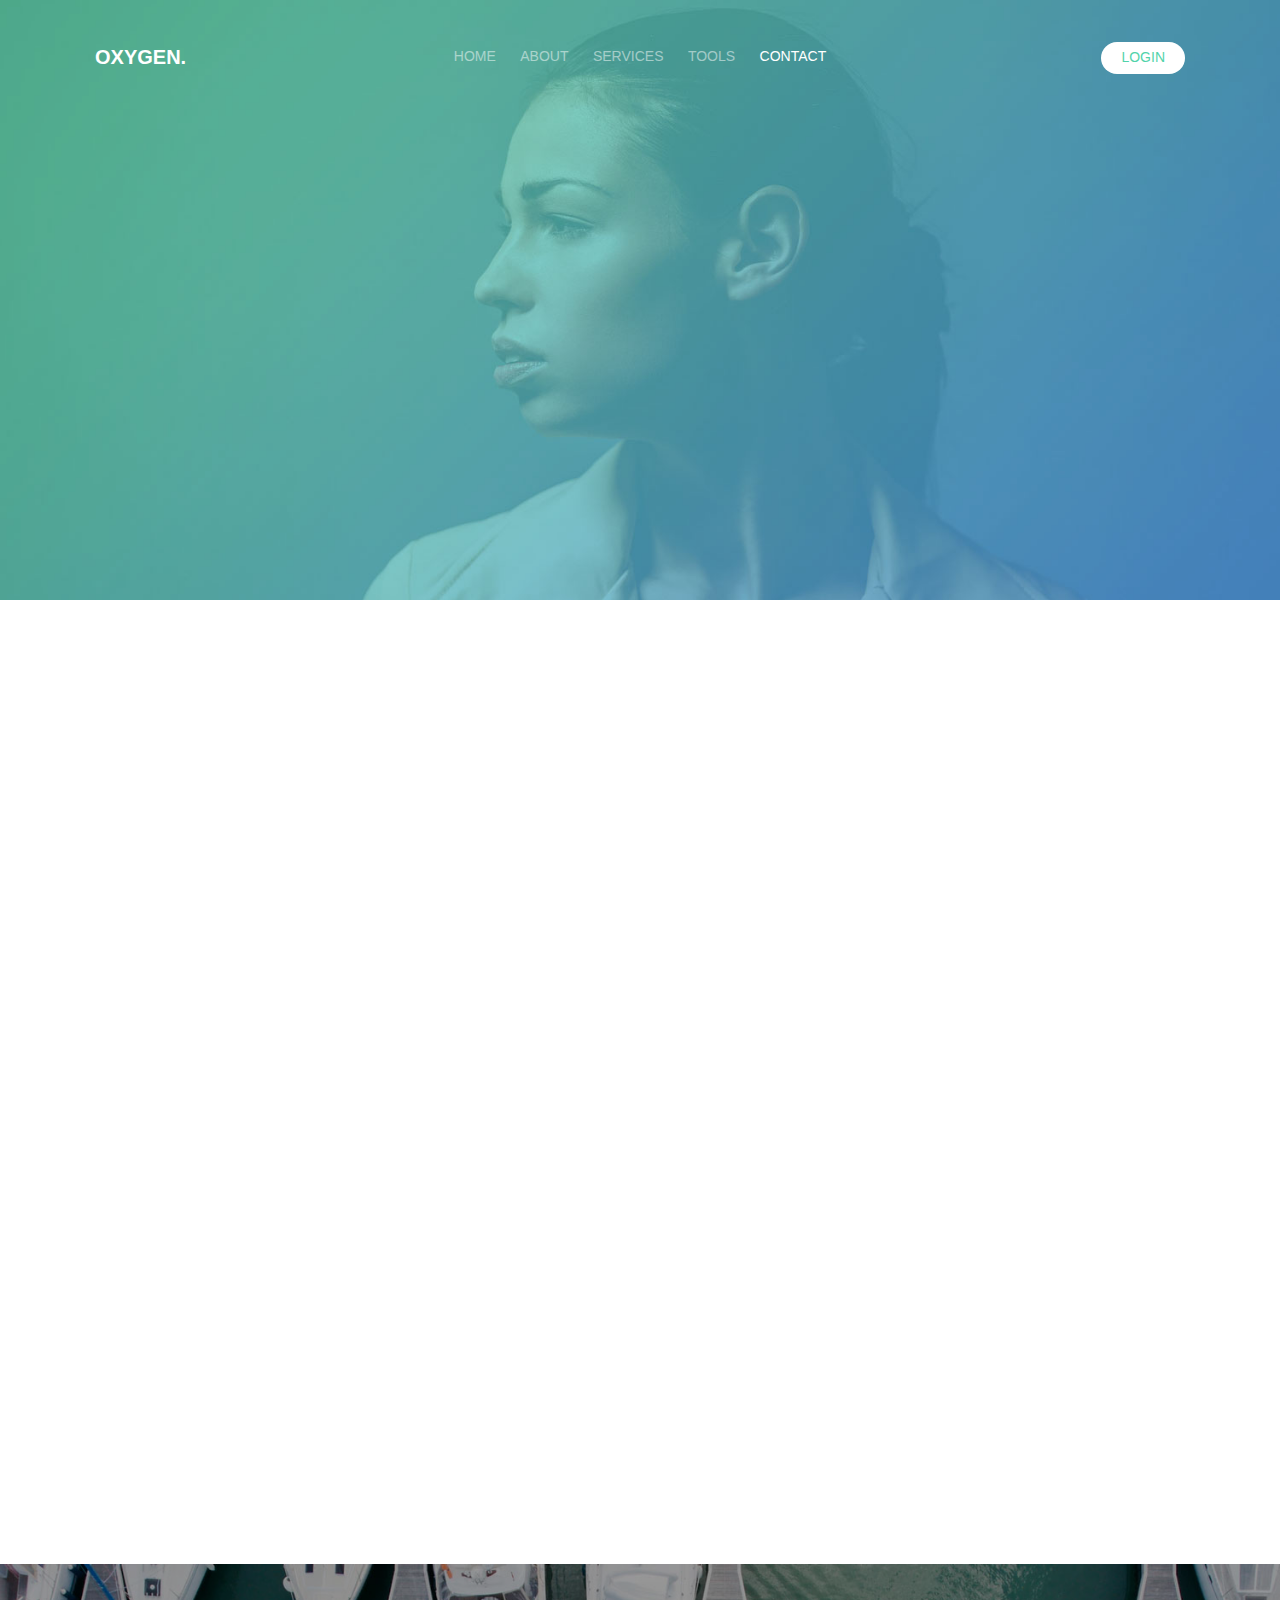
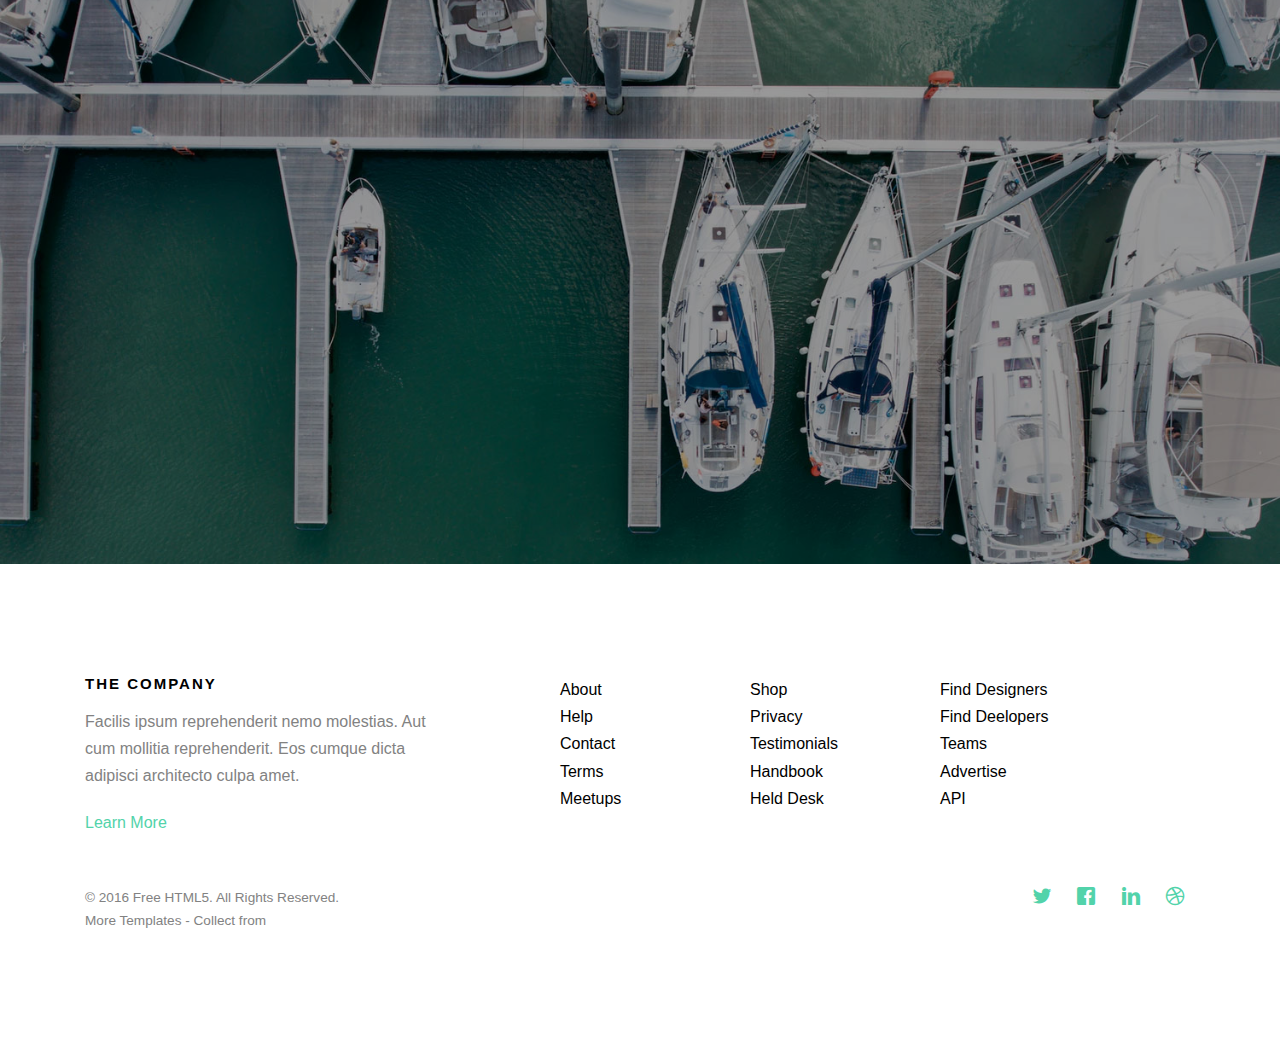
<file: two/contact.html>
<!DOCTYPE HTML>
<html>
	<head>
	<meta charset="utf-8">
	<meta http-equiv="X-UA-Compatible" content="IE=edge">
	<title>Oxygen &mdash; Free Website Template, Free HTML5 Template </title>
	<meta name="viewport" content="width=device-width, initial-scale=1">
	<meta name="description" content="Free HTML5 Website Template" />
	<meta name="keywords" content="free website templates, free html5, free template, free bootstrap, free website template, html5, css3, mobile first, responsive" />
	

	

  	<!-- Facebook and Twitter integration -->
	<meta property="og:title" content=""/>
	<meta property="og:image" content=""/>
	<meta property="og:url" content=""/>
	<meta property="og:site_name" content=""/>
	<meta property="og:description" content=""/>
	<meta name="twitter:title" content="" />
	<meta name="twitter:image" content="" />
	<meta name="twitter:url" content="" />
	<meta name="twitter:card" content="" />

	<!-- <link href='https://fonts.googleapis.com/css?family=Work+Sans:400,300,600,400italic,700' rel='stylesheet' type='text/css'> -->
	
	<!-- Animate.css -->
	<link rel="stylesheet" href="css/animate.css">
	<!-- Icomoon Icon Fonts-->
	<link rel="stylesheet" href="css/icomoon.css">
	<!-- Bootstrap  -->
	<link rel="stylesheet" href="css/bootstrap.css">

	<!-- Magnific Popup -->
	<link rel="stylesheet" href="css/magnific-popup.css">

	<!-- Owl Carousel  -->
	<link rel="stylesheet" href="css/owl.carousel.min.css">
	<link rel="stylesheet" href="css/owl.theme.default.min.css">

	<!-- Theme style  -->
	<link rel="stylesheet" href="css/style.css">

	<!-- Modernizr JS -->
	<script src="js/modernizr-2.6.2.min.js"></script>
	<!-- FOR IE9 below -->
	<!--[if lt IE 9]>
	<script src="js/respond.min.js"></script>
	<![endif]-->

	</head>
	<body>
		
	<div class="gtco-loader"></div>
	
	<div id="page">
	<nav class="gtco-nav" role="navigation">
		<div class="gtco-container">
			<div class="row">
				<div class="col-xs-2">
					<div id="gtco-logo"><a href="index.html">Oxygen.</a></div>
				</div>
				<div class="col-xs-8 text-center menu-1">
					<ul>
						<li><a href="index.html">Home</a></li>
						<li><a href="about.html">About</a></li>
						<li class="has-dropdown">
							<a href="services.html">Services</a>
							<ul class="dropdown">
								<li><a href="#">Web Design</a></li>
								<li><a href="#">eCommerce</a></li>
								<li><a href="#">Branding</a></li>
								<li><a href="#">API</a></li>
							</ul>
						</li>
						<li class="has-dropdown">
							<a href="#">Tools</a>
							<ul class="dropdown">
								<li><a href="#">HTML5</a></li>
								<li><a href="#">CSS3</a></li>
								<li><a href="#">Sass</a></li>
								<li><a href="#">jQuery</a></li>
							</ul>
						</li>
						<li class="active"><a href="contact.html">Contact</a></li>
					</ul>
				</div>
				<div class="col-xs-2 text-right hidden-xs menu-2">
					<ul>
						<li class="btn-cta"><a href="#"><span>Login</span></a></li>
					</ul>
				</div>
			</div>
			
		</div>
	</nav>

	<header id="gtco-header" class="gtco-cover gtco-cover-sm" role="banner" style="background-image:url(images/img_bg_1.jpg);">

		<div class="gtco-container">
			<div class="row">
				<div class="col-md-8 col-md-offset-2 text-center">
					<div class="display-t">
						<div class="display-tc animate-box" data-animate-effect="fadeIn">
							<h1>Get In Touch</h1>
							<h2>Free html5 templates Made by <a href="http://gettemplates.co" target="_blank">gettemplates.co</a></h2>
						</div>
					</div>
				</div>
			</div>
		</div>
	</header>
	
	<div class="gtco-section">
		<div class="gtco-container">
			<div class="row">
				<div class="col-md-6 animate-box">
					<h3>Get In Touch</h3>
					<form action="#">
						<div class="row form-group">
							<div class="col-md-6">
								<label for="fname">First Name</label>
								<input type="text" id="fname" class="form-control" placeholder="Your firstname">
							</div>
							<div class="col-md-6">
								<label for="lname">Last Name</label>
								<input type="text" id="lname" class="form-control" placeholder="Your lastname">
							</div>
						</div>

						<div class="row form-group">
							<div class="col-md-12">
								<label for="email">Email</label>
								<input type="text" id="email" class="form-control" placeholder="Your email address">
							</div>
						</div>

						<div class="row form-group">
							<div class="col-md-12">
								<label for="subject">Subject</label>
								<input type="text" id="subject" class="form-control" placeholder="Your subject of this message">
							</div>
						</div>

						<div class="row form-group">
							<div class="col-md-12">
								<label for="message">Message</label>
								<textarea name="message" id="message" cols="30" rows="10" class="form-control" placeholder="Write us something"></textarea>
							</div>
						</div>
						<div class="form-group">
							<input type="submit" value="Send Message" class="btn btn-primary">
						</div>

					</form>		
				</div>
				<div class="col-md-5 col-md-push-1 animate-box">
					
					<div class="gtco-contact-info">
						<h3>Contact Information</h3>
						<ul>
							<li class="address">198 West 21th Street, <br> Suite 721 New York NY 10016</li>
							<li class="phone"><a href="tel://1234567920">+ 1235 2355 98</a></li>
							<li class="email"><a href="mailto:info@yoursite.com">info@yoursite.com</a></li>
							<li class="url"><a href="http://gettemplates.co">gettemplates.co</a></li>
						</ul>
					</div>

				</div>
			</div>
			
		</div>
	</div>

	<div class="gtco-cover gtco-cover-sm" style="background-image:url(images/img_bg_3.jpg);">
		<div class="overlay"></div>
		<div class="gtco-container">
			<div class="row">
				<div class="col-md-8 col-md-offset-2 text-center">
					<div class="display-t">
						<div class="display-tc animate-box" data-animate-effect="fadeIn">
							<h1>Keep it simple</h1>
							<h2>Free html5 templates Made by <a href="http://gettemplates.co" target="_blank">gettemplates.co</a></h2>
						</div>
					</div>
				</div>
			</div>
		</div>
	</div>
	
	

	<footer id="gtco-footer" role="contentinfo">
		<div class="gtco-container">
			<div class="row">
				<div class="col-md-4 gtco-widget">
					<h3>The Company</h3>
					<p>Facilis ipsum reprehenderit nemo molestias. Aut cum mollitia reprehenderit. Eos cumque dicta adipisci architecto culpa amet.</p>
					<p><a href="#">Learn More</a></p>
				</div>
				<div class="col-md-2 col-md-push-1">
					<ul class="gtco-footer-links">
						<li><a href="#">About</a></li>
						<li><a href="#">Help</a></li>
						<li><a href="#">Contact</a></li>
						<li><a href="#">Terms</a></li>
						<li><a href="#">Meetups</a></li>
					</ul>
				</div>

				<div class="col-md-2 col-md-push-1">
					<ul class="gtco-footer-links">
						<li><a href="#">Shop</a></li>
						<li><a href="#">Privacy</a></li>
						<li><a href="#">Testimonials</a></li>
						<li><a href="#">Handbook</a></li>
						<li><a href="#">Held Desk</a></li>
					</ul>
				</div>

				<div class="col-md-2 col-md-push-1">
					<ul class="gtco-footer-links">
						<li><a href="#">Find Designers</a></li>
						<li><a href="#">Find Deelopers</a></li>
						<li><a href="#">Teams</a></li>
						<li><a href="#">Advertise</a></li>
						<li><a href="#">API</a></li>
					</ul>
				</div>
			</div>

			<div class="row copyright">
				<div class="col-md-12">
					<p class="pull-left">
						<small class="block">&copy; 2016 Free HTML5. All Rights Reserved.</small> 
						<small class="block">More Templates - Collect from</small>
					</p>
					<p class="pull-right">
						<ul class="gtco-social-icons pull-right">
							<li><a href="#"><i class="icon-twitter"></i></a></li>
							<li><a href="#"><i class="icon-facebook"></i></a></li>
							<li><a href="#"><i class="icon-linkedin"></i></a></li>
							<li><a href="#"><i class="icon-dribbble"></i></a></li>
						</ul>
					</p>
				</div>
			</div>

		</div>
	</footer>
	</div>

	<div class="gototop js-top">
		<a href="#" class="js-gotop"><i class="icon-arrow-up"></i></a>
	</div>
	
	<!-- jQuery -->
	<script src="js/jquery.min.js"></script>
	<!-- jQuery Easing -->
	<script src="js/jquery.easing.1.3.js"></script>
	<!-- Bootstrap -->
	<script src="js/bootstrap.min.js"></script>
	<!-- Waypoints -->
	<script src="js/jquery.waypoints.min.js"></script>
	<!-- Carousel -->
	<script src="js/owl.carousel.min.js"></script>
	<!-- countTo -->
	<script src="js/jquery.countTo.js"></script>
	<!-- Magnific Popup -->
	<script src="js/jquery.magnific-popup.min.js"></script>
	<script src="js/magnific-popup-options.js"></script>
	<!-- Main -->
	<script src="js/main.js"></script>

	</body>
</html>
</file>
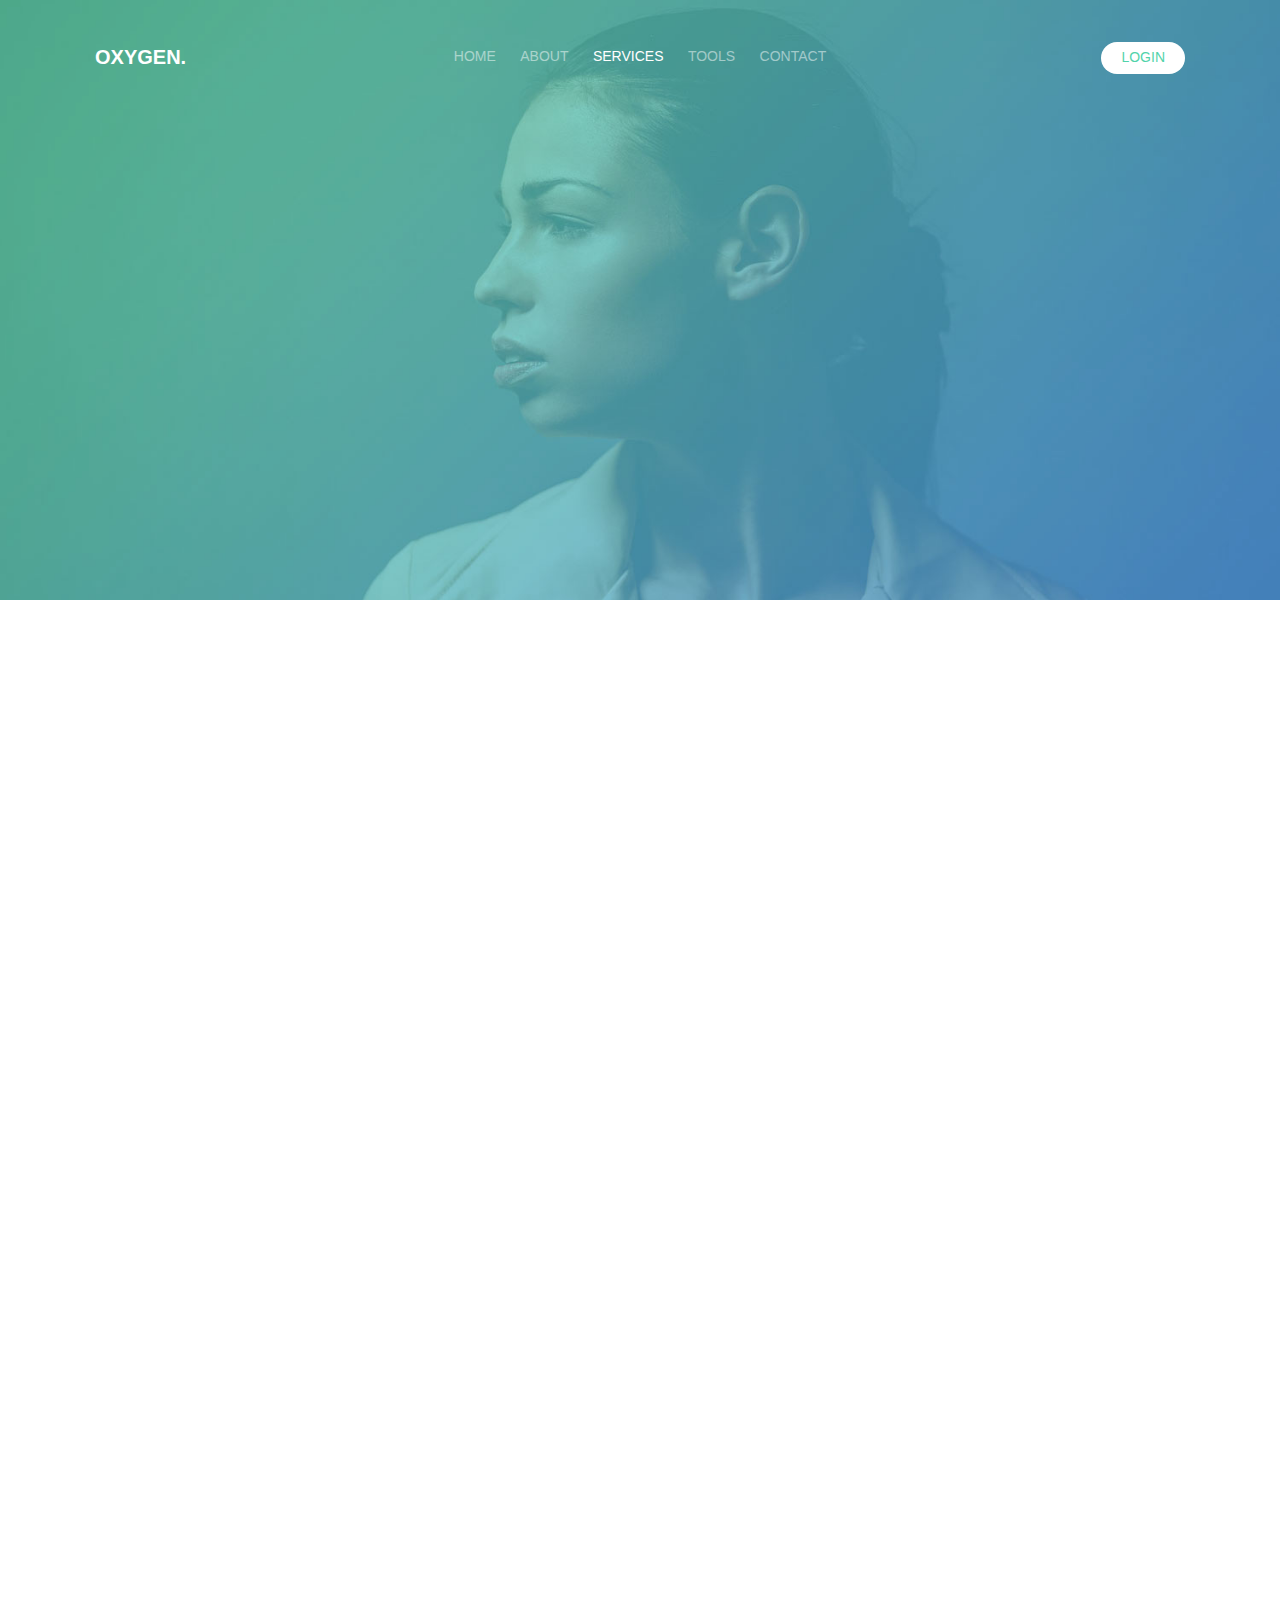
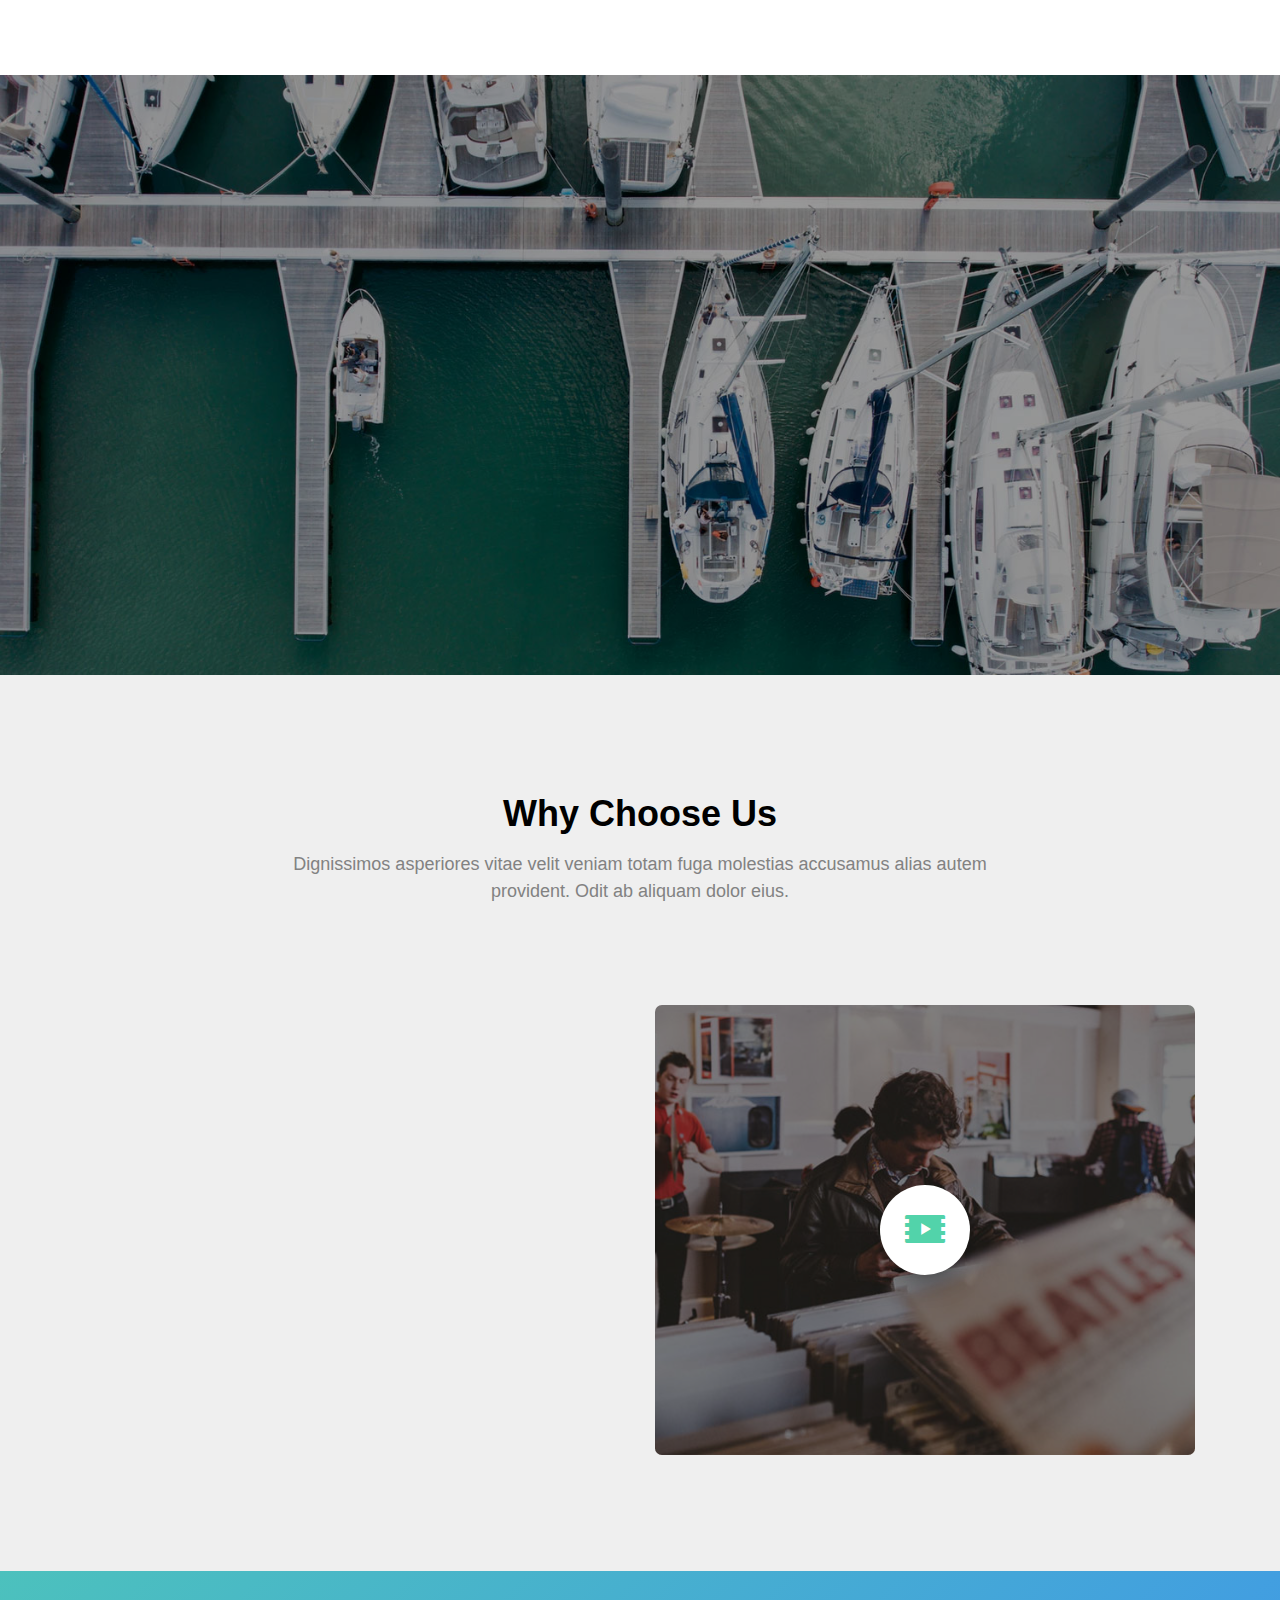
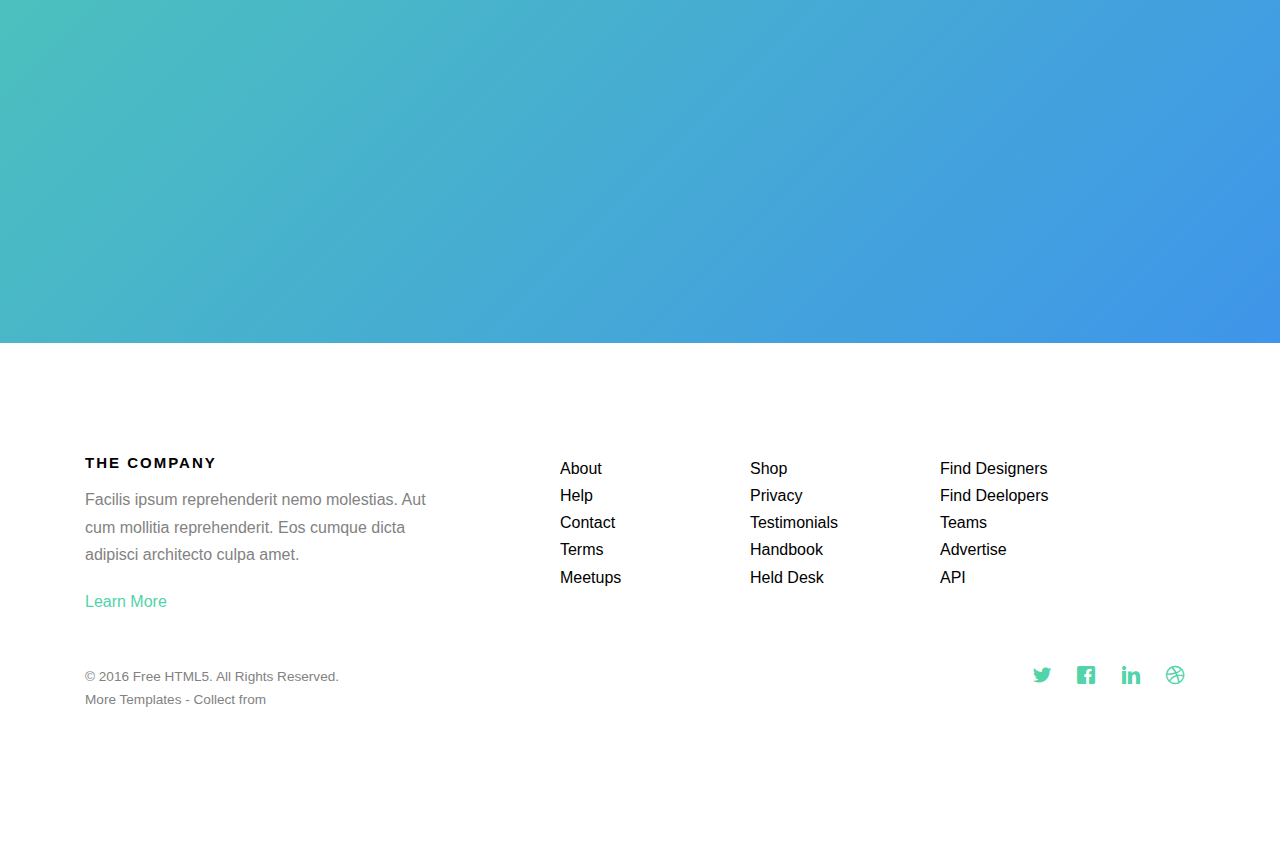
<file: two/services.html>
<!DOCTYPE HTML>
<html>
	<head>
	<meta charset="utf-8">
	<meta http-equiv="X-UA-Compatible" content="IE=edge">
	<title>Oxygen &mdash; Free Website Template, Free HTML5 Template </title>
	<meta name="viewport" content="width=device-width, initial-scale=1">
	<meta name="description" content="Free HTML5 Website Template" />
	<meta name="keywords" content="free website templates, free html5, free template, free bootstrap, free website template, html5, css3, mobile first, responsive" />
	

	

  	<!-- Facebook and Twitter integration -->
	<meta property="og:title" content=""/>
	<meta property="og:image" content=""/>
	<meta property="og:url" content=""/>
	<meta property="og:site_name" content=""/>
	<meta property="og:description" content=""/>
	<meta name="twitter:title" content="" />
	<meta name="twitter:image" content="" />
	<meta name="twitter:url" content="" />
	<meta name="twitter:card" content="" />

	<!-- <link href='https://fonts.googleapis.com/css?family=Work+Sans:400,300,600,400italic,700' rel='stylesheet' type='text/css'> -->
	
	<!-- Animate.css -->
	<link rel="stylesheet" href="css/animate.css">
	<!-- Icomoon Icon Fonts-->
	<link rel="stylesheet" href="css/icomoon.css">
	<!-- Bootstrap  -->
	<link rel="stylesheet" href="css/bootstrap.css">

	<!-- Magnific Popup -->
	<link rel="stylesheet" href="css/magnific-popup.css">

	<!-- Owl Carousel  -->
	<link rel="stylesheet" href="css/owl.carousel.min.css">
	<link rel="stylesheet" href="css/owl.theme.default.min.css">

	<!-- Theme style  -->
	<link rel="stylesheet" href="css/style.css">

	<!-- Modernizr JS -->
	<script src="js/modernizr-2.6.2.min.js"></script>
	<!-- FOR IE9 below -->
	<!--[if lt IE 9]>
	<script src="js/respond.min.js"></script>
	<![endif]-->

	</head>
	<body>
		
	<div class="gtco-loader"></div>
	
	<div id="page">
	<nav class="gtco-nav" role="navigation">
		<div class="gtco-container">
			<div class="row">
				<div class="col-xs-2">
					<div id="gtco-logo"><a href="index.html">Oxygen.</a></div>
				</div>
				<div class="col-xs-8 text-center menu-1">
					<ul>
						<li><a href="index.html">Home</a></li>
						<li><a href="about.html">About</a></li>
						<li class="has-dropdown active">
							<a href="services.html">Services</a>
							<ul class="dropdown">
								<li><a href="#">Web Design</a></li>
								<li><a href="#">eCommerce</a></li>
								<li><a href="#">Branding</a></li>
								<li><a href="#">API</a></li>
							</ul>
						</li>
						<li class="has-dropdown">
							<a href="#">Tools</a>
							<ul class="dropdown">
								<li><a href="#">HTML5</a></li>
								<li><a href="#">CSS3</a></li>
								<li><a href="#">Sass</a></li>
								<li><a href="#">jQuery</a></li>
							</ul>
						</li>
						<li><a href="contact.html">Contact</a></li>
					</ul>
				</div>
				<div class="col-xs-2 text-right hidden-xs menu-2">
					<ul>
						<li class="btn-cta"><a href="#"><span>Login</span></a></li>
					</ul>
				</div>
			</div>
			
		</div>
	</nav>

	<header id="gtco-header" class="gtco-cover gtco-cover-sm" role="banner" style="background-image:url(images/img_bg_1.jpg);">

		<div class="gtco-container">
			<div class="row">
				<div class="col-md-8 col-md-offset-2 text-center">
					<div class="display-t">
						<div class="display-tc animate-box" data-animate-effect="fadeIn">
							<h1>Our Services</h1>
							<h2>Free html5 templates Made by <a href="http://gettemplates.co" target="_blank">gettemplates.co</a></h2>
						</div>
					</div>
				</div>
			</div>
		</div>
	</header>
	
	<div id="gtco-features">
		<div class="gtco-container">
			<div class="row">
				<div class="col-md-4 col-sm-4 animate-box" data-animate-effect="fadeIn">
					<div class="feature-center">
						<span class="icon">
							<i class="icon-eye"></i>
						</span>
						<h3>Retina Ready</h3>
						<p>Dignissimos asperiores vitae velit veniam totam fuga molestias accusamus alias autem provident. Odit ab aliquam dolor eius.</p>
						<p><a href="#" class="btn btn-primary">Learn More</a></p>
					</div>
				</div>
				<div class="col-md-4 col-sm-4 animate-box" data-animate-effect="fadeIn">
					<div class="feature-center">
						<span class="icon">
							<i class="icon-command"></i>
						</span>
						<h3>Fully Responsive</h3>
						<p>Dignissimos asperiores vitae velit veniam totam fuga molestias accusamus alias autem provident. Odit ab aliquam dolor eius.</p>
						<p><a href="#" class="btn btn-primary">Learn More</a></p>
					</div>
				</div>
				<div class="col-md-4 col-sm-4 animate-box" data-animate-effect="fadeIn">
					<div class="feature-center">
						<span class="icon">
							<i class="icon-power"></i>
						</span>
						<h3>Web Starter</h3>
						<p>Dignissimos asperiores vitae velit veniam totam fuga molestias accusamus alias autem provident. Odit ab aliquam dolor eius.</p>
						<p><a href="#" class="btn btn-primary">Learn More</a></p>
					</div>
				</div>

				<div class="col-md-4 col-sm-4 animate-box" data-animate-effect="fadeIn">
					<div class="feature-center">
						<span class="icon">
							<i class="icon-eye"></i>
						</span>
						<h3>Retina Ready</h3>
						<p>Dignissimos asperiores vitae velit veniam totam fuga molestias accusamus alias autem provident. Odit ab aliquam dolor eius.</p>
						<p><a href="#" class="btn btn-primary">Learn More</a></p>
					</div>
				</div>
				<div class="col-md-4 col-sm-4 animate-box" data-animate-effect="fadeIn">
					<div class="feature-center">
						<span class="icon">
							<i class="icon-command"></i>
						</span>
						<h3>Fully Responsive</h3>
						<p>Dignissimos asperiores vitae velit veniam totam fuga molestias accusamus alias autem provident. Odit ab aliquam dolor eius.</p>
						<p><a href="#" class="btn btn-primary">Learn More</a></p>
					</div>
				</div>
				<div class="col-md-4 col-sm-4 animate-box" data-animate-effect="fadeIn">
					<div class="feature-center">
						<span class="icon">
							<i class="icon-power"></i>
						</span>
						<h3>Web Starter</h3>
						<p>Dignissimos asperiores vitae velit veniam totam fuga molestias accusamus alias autem provident. Odit ab aliquam dolor eius.</p>
						<p><a href="#" class="btn btn-primary">Learn More</a></p>
					</div>
				</div>

			</div>


		</div>
	</div>


	<div class="gtco-cover gtco-cover-sm" style="background-image:url(images/img_bg_3.jpg);">
		<div class="overlay"></div>
		<div class="gtco-container">
			<div class="row">
				<div class="col-md-8 col-md-offset-2 text-center">
					<div class="display-t">
						<div class="display-tc animate-box" data-animate-effect="fadeIn">
							<h1>Keep it simple</h1>
							<h2>Free html5 templates Made by <a href="http://gettemplates.co" target="_blank">gettemplates.co</a></h2>
						</div>
					</div>
				</div>
			</div>
		</div>
	</div>
	
	<div id="gtco-features-2">
		<div class="gtco-container">
			<div class="row">
				<div class="col-md-8 col-md-offset-2 text-center gtco-heading">
					<h2>Why Choose Us</h2>
					<p>Dignissimos asperiores vitae velit veniam totam fuga molestias accusamus alias autem provident. Odit ab aliquam dolor eius.</p>
				</div>
			</div>
			<div class="row">
				<div class="col-md-6">
					<div class="feature-left animate-box" data-animate-effect="fadeInLeft">
						<span class="icon">
							<i class="icon-check"></i>
						</span>
						<div class="feature-copy">
							<h3>Retina Ready</h3>
							<p>Facilis ipsum reprehenderit nemo molestias. Aut cum mollitia reprehenderit. Eos cumque dicta adipisci architecto culpa amet.</p>
						</div>
					</div>

					<div class="feature-left animate-box" data-animate-effect="fadeInLeft">
						<span class="icon">
							<i class="icon-check"></i>
						</span>
						<div class="feature-copy">
							<h3>Fully Responsive</h3>
							<p>Facilis ipsum reprehenderit nemo molestias. Aut cum mollitia reprehenderit. Eos cumque dicta adipisci architecto culpa amet.</p>
						</div>
					</div>

					<div class="feature-left animate-box" data-animate-effect="fadeInLeft">
						<span class="icon">
							<i class="icon-check"></i>
						</span>
						<div class="feature-copy">
							<h3>Ready To Use</h3>
							<p>Facilis ipsum reprehenderit nemo molestias. Aut cum mollitia reprehenderit. Eos cumque dicta adipisci architecto culpa amet.</p>
						</div>
					</div>

				</div>

				<div class="col-md-6">
					<div class="gtco-video gtco-bg" style="background-image: url(images/img_1.jpg); ">
						<a href="#/channels/staffpicks/93951774" class="popup-vimeo"><i class="icon-video2"></i></a>
						<div class="overlay"></div>
					</div>
				</div>
			</div>
		</div>
	</div>


	<div id="gtco-started">
		<div class="gtco-container">
			<div class="row animate-box">
				<div class="col-md-8 col-md-offset-2 text-center gtco-heading">
					<h2>Get Started</h2>
				</div>
			</div>
			<div class="row animate-box">
				<div class="col-md-12">
					<form class="form-inline">
						<div class="col-md-4 col-sm-4">
							<div class="form-group">
								<label for="email" class="sr-only">Email</label>
								<input type="email" class="form-control" id="email" placeholder="Email">
							</div>
						</div>
						<div class="col-md-4 col-sm-4">
							<div class="form-group">
								<label for="password" class="sr-only">Password</label>
								<input type="password" class="form-control" id="password" placeholder="Password">
							</div>
						</div>
						<div class="col-md-4 col-sm-4">
							<button type="submit" class="btn btn-default btn-block">Sign Up</button>
						</div>
					</form>
				</div>
			</div>
		</div>
	</div>

	<footer id="gtco-footer" role="contentinfo">
		<div class="gtco-container">
			<div class="row">
				<div class="col-md-4 gtco-widget">
					<h3>The Company</h3>
					<p>Facilis ipsum reprehenderit nemo molestias. Aut cum mollitia reprehenderit. Eos cumque dicta adipisci architecto culpa amet.</p>
					<p><a href="#">Learn More</a></p>
				</div>
				<div class="col-md-2 col-md-push-1">
					<ul class="gtco-footer-links">
						<li><a href="#">About</a></li>
						<li><a href="#">Help</a></li>
						<li><a href="#">Contact</a></li>
						<li><a href="#">Terms</a></li>
						<li><a href="#">Meetups</a></li>
					</ul>
				</div>

				<div class="col-md-2 col-md-push-1">
					<ul class="gtco-footer-links">
						<li><a href="#">Shop</a></li>
						<li><a href="#">Privacy</a></li>
						<li><a href="#">Testimonials</a></li>
						<li><a href="#">Handbook</a></li>
						<li><a href="#">Held Desk</a></li>
					</ul>
				</div>

				<div class="col-md-2 col-md-push-1">
					<ul class="gtco-footer-links">
						<li><a href="#">Find Designers</a></li>
						<li><a href="#">Find Deelopers</a></li>
						<li><a href="#">Teams</a></li>
						<li><a href="#">Advertise</a></li>
						<li><a href="#">API</a></li>
					</ul>
				</div>
			</div>

			<div class="row copyright">
				<div class="col-md-12">
					<p class="pull-left">
						<small class="block">&copy; 2016 Free HTML5. All Rights Reserved.</small> 
						<small class="block">More Templates - Collect from</small>
					</p>
					<p class="pull-right">
						<ul class="gtco-social-icons pull-right">
							<li><a href="#"><i class="icon-twitter"></i></a></li>
							<li><a href="#"><i class="icon-facebook"></i></a></li>
							<li><a href="#"><i class="icon-linkedin"></i></a></li>
							<li><a href="#"><i class="icon-dribbble"></i></a></li>
						</ul>
					</p>
				</div>
			</div>

		</div>
	</footer>
	</div>

	<div class="gototop js-top">
		<a href="#" class="js-gotop"><i class="icon-arrow-up"></i></a>
	</div>
	
	<!-- jQuery -->
	<script src="js/jquery.min.js"></script>
	<!-- jQuery Easing -->
	<script src="js/jquery.easing.1.3.js"></script>
	<!-- Bootstrap -->
	<script src="js/bootstrap.min.js"></script>
	<!-- Waypoints -->
	<script src="js/jquery.waypoints.min.js"></script>
	<!-- Carousel -->
	<script src="js/owl.carousel.min.js"></script>
	<!-- countTo -->
	<script src="js/jquery.countTo.js"></script>
	<!-- Magnific Popup -->
	<script src="js/jquery.magnific-popup.min.js"></script>
	<script src="js/magnific-popup-options.js"></script>
	<!-- Main -->
	<script src="js/main.js"></script>

	</body>
</html>
</file>
<file: two/css/icomoon.css>
@font-face {
  font-family: 'icomoon';
  src:  url('../fonts/icomoon/icomoon.eot?6iuir');
  src:  url('../fonts/icomoon/icomoon.eot?6iuir#iefix') format('embedded-opentype'),
    url('../fonts/icomoon/icomoon.ttf?6iuir') format('truetype'),
    url('../fonts/icomoon/icomoon.woff?6iuir') format('woff'),
    url('../fonts/icomoon/icomoon.svg?6iuir#icomoon') format('svg');
  font-weight: normal;
  font-style: normal;
}

[class^="icon-"], [class*=" icon-"] {
  /* use !important to prevent issues with browser extensions that change fonts */
  font-family: 'icomoon' !important;
  speak: none;
  font-style: normal;
  font-weight: normal;
  font-variant: normal;
  text-transform: none;
  line-height: 1;

  /* Better Font Rendering =========== */
  -webkit-font-smoothing: antialiased;
  -moz-osx-font-smoothing: grayscale;
}

.icon-eye:before {
  content: "\e000";
}
.icon-paper-clip:before {
  content: "\e001";
}
.icon-mail:before {
  content: "\e002";
}
.icon-toggle:before {
  content: "\e003";
}
.icon-layout:before {
  content: "\e004";
}
.icon-link:before {
  content: "\e005";
}
.icon-bell:before {
  content: "\e006";
}
.icon-lock:before {
  content: "\e007";
}
.icon-unlock:before {
  content: "\e008";
}
.icon-ribbon:before {
  content: "\e009";
}
.icon-image:before {
  content: "\e010";
}
.icon-signal:before {
  content: "\e011";
}
.icon-target:before {
  content: "\e012";
}
.icon-clipboard:before {
  content: "\e013";
}
.icon-clock:before {
  content: "\e014";
}
.icon-watch:before {
  content: "\e015";
}
.icon-air-play:before {
  content: "\e016";
}
.icon-camera:before {
  content: "\e017";
}
.icon-video:before {
  content: "\e018";
}
.icon-disc:before {
  content: "\e019";
}
.icon-printer:before {
  content: "\e020";
}
.icon-monitor:before {
  content: "\e021";
}
.icon-server:before {
  content: "\e022";
}
.icon-cog:before {
  content: "\e023";
}
.icon-heart:before {
  content: "\e024";
}
.icon-paragraph:before {
  content: "\e025";
}
.icon-align-justify:before {
  content: "\e026";
}
.icon-align-left:before {
  content: "\e027";
}
.icon-align-center:before {
  content: "\e028";
}
.icon-align-right:before {
  content: "\e029";
}
.icon-book:before {
  content: "\e030";
}
.icon-layers:before {
  content: "\e031";
}
.icon-stack:before {
  content: "\e032";
}
.icon-stack-2:before {
  content: "\e033";
}
.icon-paper:before {
  content: "\e034";
}
.icon-paper-stack:before {
  content: "\e035";
}
.icon-search:before {
  content: "\e036";
}
.icon-zoom-in:before {
  content: "\e037";
}
.icon-zoom-out:before {
  content: "\e038";
}
.icon-reply:before {
  content: "\e039";
}
.icon-circle-plus:before {
  content: "\e040";
}
.icon-circle-minus:before {
  content: "\e041";
}
.icon-circle-check:before {
  content: "\e042";
}
.icon-circle-cross:before {
  content: "\e043";
}
.icon-square-plus:before {
  content: "\e044";
}
.icon-square-minus:before {
  content: "\e045";
}
.icon-square-check:before {
  content: "\e046";
}
.icon-square-cross:before {
  content: "\e047";
}
.icon-microphone:before {
  content: "\e048";
}
.icon-record:before {
  content: "\e049";
}
.icon-skip-back:before {
  content: "\e050";
}
.icon-rewind:before {
  content: "\e051";
}
.icon-play:before {
  content: "\e052";
}
.icon-pause:before {
  content: "\e053";
}
.icon-stop:before {
  content: "\e054";
}
.icon-fast-forward:before {
  content: "\e055";
}
.icon-skip-forward:before {
  content: "\e056";
}
.icon-shuffle:before {
  content: "\e057";
}
.icon-repeat:before {
  content: "\e058";
}
.icon-folder:before {
  content: "\e059";
}
.icon-umbrella:before {
  content: "\e060";
}
.icon-moon:before {
  content: "\e061";
}
.icon-thermometer:before {
  content: "\e062";
}
.icon-drop:before {
  content: "\e063";
}
.icon-sun:before {
  content: "\e064";
}
.icon-cloud:before {
  content: "\e065";
}
.icon-cloud-upload:before {
  content: "\e066";
}
.icon-cloud-download:before {
  content: "\e067";
}
.icon-upload:before {
  content: "\e068";
}
.icon-download:before {
  content: "\e069";
}
.icon-location:before {
  content: "\e070";
}
.icon-location-2:before {
  content: "\e071";
}
.icon-map:before {
  content: "\e072";
}
.icon-battery:before {
  content: "\e073";
}
.icon-head:before {
  content: "\e074";
}
.icon-briefcase:before {
  content: "\e075";
}
.icon-speech-bubble:before {
  content: "\e076";
}
.icon-anchor:before {
  content: "\e077";
}
.icon-globe:before {
  content: "\e078";
}
.icon-box:before {
  content: "\e079";
}
.icon-reload:before {
  content: "\e080";
}
.icon-share:before {
  content: "\e081";
}
.icon-marquee:before {
  content: "\e082";
}
.icon-marquee-plus:before {
  content: "\e083";
}
.icon-marquee-minus:before {
  content: "\e084";
}
.icon-tag:before {
  content: "\e085";
}
.icon-power:before {
  content: "\e086";
}
.icon-command:before {
  content: "\e087";
}
.icon-alt:before {
  content: "\e088";
}
.icon-esc:before {
  content: "\e089";
}
.icon-bar-graph:before {
  content: "\e090";
}
.icon-bar-graph-2:before {
  content: "\e091";
}
.icon-pie-graph:before {
  content: "\e092";
}
.icon-star:before {
  content: "\e093";
}
.icon-arrow-left:before {
  content: "\e094";
}
.icon-arrow-right:before {
  content: "\e095";
}
.icon-arrow-up:before {
  content: "\e096";
}
.icon-arrow-down:before {
  content: "\e097";
}
.icon-volume:before {
  content: "\e098";
}
.icon-mute:before {
  content: "\e099";
}
.icon-content-right:before {
  content: "\e100";
}
.icon-content-left:before {
  content: "\e101";
}
.icon-grid:before {
  content: "\e102";
}
.icon-grid-2:before {
  content: "\e103";
}
.icon-columns:before {
  content: "\e104";
}
.icon-loader:before {
  content: "\e105";
}
.icon-bag:before {
  content: "\e106";
}
.icon-ban:before {
  content: "\e107";
}
.icon-flag:before {
  content: "\e108";
}
.icon-trash:before {
  content: "\e109";
}
.icon-expand:before {
  content: "\e110";
}
.icon-contract:before {
  content: "\e111";
}
.icon-maximize:before {
  content: "\e112";
}
.icon-minimize:before {
  content: "\e113";
}
.icon-plus:before {
  content: "\e114";
}
.icon-minus:before {
  content: "\e115";
}
.icon-check:before {
  content: "\e116";
}
.icon-cross:before {
  content: "\e117";
}
.icon-move:before {
  content: "\e118";
}
.icon-delete:before {
  content: "\e119";
}
.icon-menu:before {
  content: "\e120";
}
.icon-archive:before {
  content: "\e121";
}
.icon-inbox:before {
  content: "\e122";
}
.icon-outbox:before {
  content: "\e123";
}
.icon-file:before {
  content: "\e124";
}
.icon-file-add:before {
  content: "\e125";
}
.icon-file-subtract:before {
  content: "\e126";
}
.icon-help:before {
  content: "\e127";
}
.icon-open:before {
  content: "\e128";
}
.icon-ellipsis:before {
  content: "\e129";
}
.icon-add-to-list:before {
  content: "\e900";
}
.icon-classic-computer:before {
  content: "\e901";
}
.icon-controller-fast-backward:before {
  content: "\e902";
}
.icon-creative-commons-attribution:before {
  content: "\e903";
}
.icon-creative-commons-noderivs:before {
  content: "\e904";
}
.icon-creative-commons-noncommercial-eu:before {
  content: "\e905";
}
.icon-creative-commons-noncommercial-us:before {
  content: "\e906";
}
.icon-creative-commons-public-domain:before {
  content: "\e907";
}
.icon-creative-commons-remix:before {
  content: "\e908";
}
.icon-creative-commons-share:before {
  content: "\e909";
}
.icon-creative-commons-sharealike:before {
  content: "\e90a";
}
.icon-creative-commons:before {
  content: "\e90b";
}
.icon-document-landscape:before {
  content: "\e90c";
}
.icon-remove-user:before {
  content: "\e90d";
}
.icon-warning:before {
  content: "\e90e";
}
.icon-arrow-bold-down:before {
  content: "\e90f";
}
.icon-arrow-bold-left:before {
  content: "\e910";
}
.icon-arrow-bold-right:before {
  content: "\e911";
}
.icon-arrow-bold-up:before {
  content: "\e912";
}
.icon-arrow-down2:before {
  content: "\e913";
}
.icon-arrow-left2:before {
  content: "\e914";
}
.icon-arrow-long-down:before {
  content: "\e915";
}
.icon-arrow-long-left:before {
  content: "\e916";
}
.icon-arrow-long-right:before {
  content: "\e917";
}
.icon-arrow-long-up:before {
  content: "\e918";
}
.icon-arrow-right2:before {
  content: "\e919";
}
.icon-arrow-up2:before {
  content: "\e91a";
}
.icon-arrow-with-circle-down:before {
  content: "\e91b";
}
.icon-arrow-with-circle-left:before {
  content: "\e91c";
}
.icon-arrow-with-circle-right:before {
  content: "\e91d";
}
.icon-arrow-with-circle-up:before {
  content: "\e91e";
}
.icon-bookmark:before {
  content: "\e91f";
}
.icon-bookmarks:before {
  content: "\e920";
}
.icon-chevron-down:before {
  content: "\e921";
}
.icon-chevron-left:before {
  content: "\e922";
}
.icon-chevron-right:before {
  content: "\e923";
}
.icon-chevron-small-down:before {
  content: "\e924";
}
.icon-chevron-small-left:before {
  content: "\e925";
}
.icon-chevron-small-right:before {
  content: "\e926";
}
.icon-chevron-small-up:before {
  content: "\e927";
}
.icon-chevron-thin-down:before {
  content: "\e928";
}
.icon-chevron-thin-left:before {
  content: "\e929";
}
.icon-chevron-thin-right:before {
  content: "\e92a";
}
.icon-chevron-thin-up:before {
  content: "\e92b";
}
.icon-chevron-up:before {
  content: "\e92c";
}
.icon-chevron-with-circle-down:before {
  content: "\e92d";
}
.icon-chevron-with-circle-left:before {
  content: "\e92e";
}
.icon-chevron-with-circle-right:before {
  content: "\e92f";
}
.icon-chevron-with-circle-up:before {
  content: "\e930";
}
.icon-cloud2:before {
  content: "\e931";
}
.icon-controller-fast-forward:before {
  content: "\e932";
}
.icon-controller-jump-to-start:before {
  content: "\e933";
}
.icon-controller-next:before {
  content: "\e934";
}
.icon-controller-paus:before {
  content: "\e935";
}
.icon-controller-play:before {
  content: "\e936";
}
.icon-controller-record:before {
  content: "\e937";
}
.icon-controller-stop:before {
  content: "\e938";
}
.icon-controller-volume:before {
  content: "\e939";
}
.icon-dot-single:before {
  content: "\e93a";
}
.icon-dots-three-horizontal:before {
  content: "\e93b";
}
.icon-dots-three-vertical:before {
  content: "\e93c";
}
.icon-dots-two-horizontal:before {
  content: "\e93d";
}
.icon-dots-two-vertical:before {
  content: "\e93e";
}
.icon-download2:before {
  content: "\e93f";
}
.icon-emoji-flirt:before {
  content: "\e940";
}
.icon-flow-branch:before {
  content: "\e941";
}
.icon-flow-cascade:before {
  content: "\e942";
}
.icon-flow-line:before {
  content: "\e943";
}
.icon-flow-parallel:before {
  content: "\e944";
}
.icon-flow-tree:before {
  content: "\e945";
}
.icon-install:before {
  content: "\e946";
}
.icon-layers2:before {
  content: "\e947";
}
.icon-open-book:before {
  content: "\e948";
}
.icon-resize-100:before {
  content: "\e949";
}
.icon-resize-full-screen:before {
  content: "\e94a";
}
.icon-save:before {
  content: "\e94b";
}
.icon-select-arrows:before {
  content: "\e94c";
}
.icon-sound-mute:before {
  content: "\e94d";
}
.icon-sound:before {
  content: "\e94e";
}
.icon-trash2:before {
  content: "\e94f";
}
.icon-triangle-down:before {
  content: "\e950";
}
.icon-triangle-left:before {
  content: "\e951";
}
.icon-triangle-right:before {
  content: "\e952";
}
.icon-triangle-up:before {
  content: "\e953";
}
.icon-uninstall:before {
  content: "\e954";
}
.icon-upload-to-cloud:before {
  content: "\e955";
}
.icon-upload2:before {
  content: "\e956";
}
.icon-add-user:before {
  content: "\e957";
}
.icon-address:before {
  content: "\e958";
}
.icon-adjust:before {
  content: "\e959";
}
.icon-air:before {
  content: "\e95a";
}
.icon-aircraft-landing:before {
  content: "\e95b";
}
.icon-aircraft-take-off:before {
  content: "\e95c";
}
.icon-aircraft:before {
  content: "\e95d";
}
.icon-align-bottom:before {
  content: "\e95e";
}
.icon-align-horizontal-middle:before {
  content: "\e95f";
}
.icon-align-left2:before {
  content: "\e960";
}
.icon-align-right2:before {
  content: "\e961";
}
.icon-align-top:before {
  content: "\e962";
}
.icon-align-vertical-middle:before {
  content: "\e963";
}
.icon-archive2:before {
  content: "\e964";
}
.icon-area-graph:before {
  content: "\e965";
}
.icon-attachment:before {
  content: "\e966";
}
.icon-awareness-ribbon:before {
  content: "\e967";
}
.icon-back-in-time:before {
  content: "\e968";
}
.icon-back:before {
  content: "\e969";
}
.icon-bar-graph2:before {
  content: "\e96a";
}
.icon-battery2:before {
  content: "\e96b";
}
.icon-beamed-note:before {
  content: "\e96c";
}
.icon-bell2:before {
  content: "\e96d";
}
.icon-blackboard:before {
  content: "\e96e";
}
.icon-block:before {
  content: "\e96f";
}
.icon-book2:before {
  content: "\e970";
}
.icon-bowl:before {
  content: "\e971";
}
.icon-box2:before {
  content: "\e972";
}
.icon-briefcase2:before {
  content: "\e973";
}
.icon-browser:before {
  content: "\e974";
}
.icon-brush:before {
  content: "\e975";
}
.icon-bucket:before {
  content: "\e976";
}
.icon-cake:before {
  content: "\e977";
}
.icon-calculator:before {
  content: "\e978";
}
.icon-calendar:before {
  content: "\e979";
}
.icon-camera2:before {
  content: "\e97a";
}
.icon-ccw:before {
  content: "\e97b";
}
.icon-chat:before {
  content: "\e97c";
}
.icon-check2:before {
  content: "\e97d";
}
.icon-circle-with-cross:before {
  content: "\e97e";
}
.icon-circle-with-minus:before {
  content: "\e97f";
}
.icon-circle-with-plus:before {
  content: "\e980";
}
.icon-circle:before {
  content: "\e981";
}
.icon-circular-graph:before {
  content: "\e982";
}
.icon-clapperboard:before {
  content: "\e983";
}
.icon-clipboard2:before {
  content: "\e984";
}
.icon-clock2:before {
  content: "\e985";
}
.icon-code:before {
  content: "\e986";
}
.icon-cog2:before {
  content: "\e987";
}
.icon-colours:before {
  content: "\e988";
}
.icon-compass:before {
  content: "\e989";
}
.icon-copy:before {
  content: "\e98a";
}
.icon-credit-card:before {
  content: "\e98b";
}
.icon-credit:before {
  content: "\e98c";
}
.icon-cross2:before {
  content: "\e98d";
}
.icon-cup:before {
  content: "\e98e";
}
.icon-cw:before {
  content: "\e98f";
}
.icon-cycle:before {
  content: "\e990";
}
.icon-database:before {
  content: "\e991";
}
.icon-dial-pad:before {
  content: "\e992";
}
.icon-direction:before {
  content: "\e993";
}
.icon-document:before {
  content: "\e994";
}
.icon-documents:before {
  content: "\e995";
}
.icon-drink:before {
  content: "\e996";
}
.icon-drive:before {
  content: "\e997";
}
.icon-drop2:before {
  content: "\e998";
}
.icon-edit:before {
  content: "\e999";
}
.icon-email:before {
  content: "\e99a";
}
.icon-emoji-happy:before {
  content: "\e99b";
}
.icon-emoji-neutral:before {
  content: "\e99c";
}
.icon-emoji-sad:before {
  content: "\e99d";
}
.icon-erase:before {
  content: "\e99e";
}
.icon-eraser:before {
  content: "\e99f";
}
.icon-export:before {
  content: "\e9a0";
}
.icon-eye2:before {
  content: "\e9a1";
}
.icon-feather:before {
  content: "\e9a2";
}
.icon-flag2:before {
  content: "\e9a3";
}
.icon-flash:before {
  content: "\e9a4";
}
.icon-flashlight:before {
  content: "\e9a5";
}
.icon-flat-brush:before {
  content: "\e9a6";
}
.icon-folder-images:before {
  content: "\e9a7";
}
.icon-folder-music:before {
  content: "\e9a8";
}
.icon-folder-video:before {
  content: "\e9a9";
}
.icon-folder2:before {
  content: "\e9aa";
}
.icon-forward:before {
  content: "\e9ab";
}
.icon-funnel:before {
  content: "\e9ac";
}
.icon-game-controller:before {
  content: "\e9ad";
}
.icon-gauge:before {
  content: "\e9ae";
}
.icon-globe2:before {
  content: "\e9af";
}
.icon-graduation-cap:before {
  content: "\e9b0";
}
.icon-grid2:before {
  content: "\e9b1";
}
.icon-hair-cross:before {
  content: "\e9b2";
}
.icon-hand:before {
  content: "\e9b3";
}
.icon-heart-outlined:before {
  content: "\e9b4";
}
.icon-heart2:before {
  content: "\e9b5";
}
.icon-help-with-circle:before {
  content: "\e9b6";
}
.icon-help2:before {
  content: "\e9b7";
}
.icon-home:before {
  content: "\e9b8";
}
.icon-hour-glass:before {
  content: "\e9b9";
}
.icon-image-inverted:before {
  content: "\e9ba";
}
.icon-image2:before {
  content: "\e9bb";
}
.icon-images:before {
  content: "\e9bc";
}
.icon-inbox2:before {
  content: "\e9bd";
}
.icon-infinity:before {
  content: "\e9be";
}
.icon-info-with-circle:before {
  content: "\e9bf";
}
.icon-info:before {
  content: "\e9c0";
}
.icon-key:before {
  content: "\e9c1";
}
.icon-keyboard:before {
  content: "\e9c2";
}
.icon-lab-flask:before {
  content: "\e9c3";
}
.icon-landline:before {
  content: "\e9c4";
}
.icon-language:before {
  content: "\e9c5";
}
.icon-laptop:before {
  content: "\e9c6";
}
.icon-leaf:before {
  content: "\e9c7";
}
.icon-level-down:before {
  content: "\e9c8";
}
.icon-level-up:before {
  content: "\e9c9";
}
.icon-lifebuoy:before {
  content: "\e9ca";
}
.icon-light-bulb:before {
  content: "\e9cb";
}
.icon-light-down:before {
  content: "\e9cc";
}
.icon-light-up:before {
  content: "\e9cd";
}
.icon-line-graph:before {
  content: "\e9ce";
}
.icon-link2:before {
  content: "\e9cf";
}
.icon-list:before {
  content: "\e9d0";
}
.icon-location-pin:before {
  content: "\e9d1";
}
.icon-location2:before {
  content: "\e9d2";
}
.icon-lock-open:before {
  content: "\e9d3";
}
.icon-lock2:before {
  content: "\e9d4";
}
.icon-log-out:before {
  content: "\e9d5";
}
.icon-login:before {
  content: "\e9d6";
}
.icon-loop:before {
  content: "\e9d7";
}
.icon-magnet:before {
  content: "\e9d8";
}
.icon-magnifying-glass:before {
  content: "\e9d9";
}
.icon-mail2:before {
  content: "\e9da";
}
.icon-man:before {
  content: "\e9db";
}
.icon-map2:before {
  content: "\e9dc";
}
.icon-mask:before {
  content: "\e9dd";
}
.icon-medal:before {
  content: "\e9de";
}
.icon-megaphone:before {
  content: "\e9df";
}
.icon-menu2:before {
  content: "\e9e0";
}
.icon-message:before {
  content: "\e9e1";
}
.icon-mic:before {
  content: "\e9e2";
}
.icon-minus2:before {
  content: "\e9e3";
}
.icon-mobile:before {
  content: "\e9e4";
}
.icon-modern-mic:before {
  content: "\e9e5";
}
.icon-moon2:before {
  content: "\e9e6";
}
.icon-mouse:before {
  content: "\e9e7";
}
.icon-music:before {
  content: "\e9e8";
}
.icon-network:before {
  content: "\e9e9";
}
.icon-new-message:before {
  content: "\e9ea";
}
.icon-new:before {
  content: "\e9eb";
}
.icon-news:before {
  content: "\e9ec";
}
.icon-note:before {
  content: "\e9ed";
}
.icon-notification:before {
  content: "\e9ee";
}
.icon-old-mobile:before {
  content: "\e9ef";
}
.icon-old-phone:before {
  content: "\e9f0";
}
.icon-palette:before {
  content: "\e9f1";
}
.icon-paper-plane:before {
  content: "\e9f2";
}
.icon-pencil:before {
  content: "\e9f3";
}
.icon-phone:before {
  content: "\e9f4";
}
.icon-pie-chart:before {
  content: "\e9f5";
}
.icon-pin:before {
  content: "\e9f6";
}
.icon-plus2:before {
  content: "\e9f7";
}
.icon-popup:before {
  content: "\e9f8";
}
.icon-power-plug:before {
  content: "\e9f9";
}
.icon-price-ribbon:before {
  content: "\e9fa";
}
.icon-price-tag:before {
  content: "\e9fb";
}
.icon-print:before {
  content: "\e9fc";
}
.icon-progress-empty:before {
  content: "\e9fd";
}
.icon-progress-full:before {
  content: "\e9fe";
}
.icon-progress-one:before {
  content: "\e9ff";
}
.icon-progress-two:before {
  content: "\ea00";
}
.icon-publish:before {
  content: "\ea01";
}
.icon-quote:before {
  content: "\ea02";
}
.icon-radio:before {
  content: "\ea03";
}
.icon-reply-all:before {
  content: "\ea04";
}
.icon-reply2:before {
  content: "\ea05";
}
.icon-retweet:before {
  content: "\ea06";
}
.icon-rocket:before {
  content: "\ea07";
}
.icon-round-brush:before {
  content: "\ea08";
}
.icon-rss:before {
  content: "\ea09";
}
.icon-ruler:before {
  content: "\ea0a";
}
.icon-scissors:before {
  content: "\ea0b";
}
.icon-share-alternitive:before {
  content: "\ea0c";
}
.icon-share2:before {
  content: "\ea0d";
}
.icon-shareable:before {
  content: "\ea0e";
}
.icon-shield:before {
  content: "\ea0f";
}
.icon-shop:before {
  content: "\ea10";
}
.icon-shopping-bag:before {
  content: "\ea11";
}
.icon-shopping-basket:before {
  content: "\ea12";
}
.icon-shopping-cart:before {
  content: "\ea13";
}
.icon-shuffle2:before {
  content: "\ea14";
}
.icon-signal2:before {
  content: "\ea15";
}
.icon-sound-mix:before {
  content: "\ea16";
}
.icon-sports-club:before {
  content: "\ea17";
}
.icon-spreadsheet:before {
  content: "\ea18";
}
.icon-squared-cross:before {
  content: "\ea19";
}
.icon-squared-minus:before {
  content: "\ea1a";
}
.icon-squared-plus:before {
  content: "\ea1b";
}
.icon-star-outlined:before {
  content: "\ea1c";
}
.icon-star2:before {
  content: "\ea1d";
}
.icon-stopwatch:before {
  content: "\ea1e";
}
.icon-suitcase:before {
  content: "\ea1f";
}
.icon-swap:before {
  content: "\ea20";
}
.icon-sweden:before {
  content: "\ea21";
}
.icon-switch:before {
  content: "\ea22";
}
.icon-tablet:before {
  content: "\ea23";
}
.icon-tag2:before {
  content: "\ea24";
}
.icon-text-document-inverted:before {
  content: "\ea25";
}
.icon-text-document:before {
  content: "\ea26";
}
.icon-text:before {
  content: "\ea27";
}
.icon-thermometer2:before {
  content: "\ea28";
}
.icon-thumbs-down:before {
  content: "\ea29";
}
.icon-thumbs-up:before {
  content: "\ea2a";
}
.icon-thunder-cloud:before {
  content: "\ea2b";
}
.icon-ticket:before {
  content: "\ea2c";
}
.icon-time-slot:before {
  content: "\ea2d";
}
.icon-tools:before {
  content: "\ea2e";
}
.icon-traffic-cone:before {
  content: "\ea2f";
}
.icon-tree:before {
  content: "\ea30";
}
.icon-trophy:before {
  content: "\ea31";
}
.icon-tv:before {
  content: "\ea32";
}
.icon-typing:before {
  content: "\ea33";
}
.icon-unread:before {
  content: "\ea34";
}
.icon-untag:before {
  content: "\ea35";
}
.icon-user:before {
  content: "\ea36";
}
.icon-users:before {
  content: "\ea37";
}
.icon-v-card:before {
  content: "\ea38";
}
.icon-video2:before {
  content: "\ea39";
}
.icon-vinyl:before {
  content: "\ea3a";
}
.icon-voicemail:before {
  content: "\ea3b";
}
.icon-wallet:before {
  content: "\ea3c";
}
.icon-water:before {
  content: "\ea3d";
}
.icon-px-with-circle:before {
  content: "\ea3e";
}
.icon-px:before {
  content: "\ea3f";
}
.icon-basecamp:before {
  content: "\ea40";
}
.icon-behance:before {
  content: "\ea41";
}
.icon-creative-cloud:before {
  content: "\ea42";
}
.icon-dropbox:before {
  content: "\ea43";
}
.icon-evernote:before {
  content: "\ea44";
}
.icon-flattr:before {
  content: "\ea45";
}
.icon-foursquare:before {
  content: "\ea46";
}
.icon-google-drive:before {
  content: "\ea47";
}
.icon-google-hangouts:before {
  content: "\ea48";
}
.icon-grooveshark:before {
  content: "\ea49";
}
.icon-icloud:before {
  content: "\ea4a";
}
.icon-mixi:before {
  content: "\ea4b";
}
.icon-onedrive:before {
  content: "\ea4c";
}
.icon-paypal:before {
  content: "\ea4d";
}
.icon-picasa:before {
  content: "\ea4e";
}
.icon-qq:before {
  content: "\ea4f";
}
.icon-rdio-with-circle:before {
  content: "\ea50";
}
.icon-renren:before {
  content: "\ea51";
}
.icon-scribd:before {
  content: "\ea52";
}
.icon-sina-weibo:before {
  content: "\ea53";
}
.icon-skype-with-circle:before {
  content: "\ea54";
}
.icon-skype:before {
  content: "\ea55";
}
.icon-slideshare:before {
  content: "\ea56";
}
.icon-smashing:before {
  content: "\ea57";
}
.icon-soundcloud:before {
  content: "\ea58";
}
.icon-spotify-with-circle:before {
  content: "\ea59";
}
.icon-spotify:before {
  content: "\ea5a";
}
.icon-swarm:before {
  content: "\ea5b";
}
.icon-vine-with-circle:before {
  content: "\ea5c";
}
.icon-vine:before {
  content: "\ea5d";
}
.icon-vk-alternitive:before {
  content: "\ea5e";
}
.icon-vk-with-circle:before {
  content: "\ea5f";
}
.icon-vk:before {
  content: "\ea60";
}
.icon-xing-with-circle:before {
  content: "\ea61";
}
.icon-xing:before {
  content: "\ea62";
}
.icon-yelp:before {
  content: "\ea63";
}
.icon-dribbble-with-circle:before {
  content: "\ea64";
}
.icon-dribbble:before {
  content: "\ea65";
}
.icon-facebook-with-circle:before {
  content: "\ea66";
}
.icon-facebook:before {
  content: "\ea67";
}
.icon-flickr-with-circle:before {
  content: "\ea68";
}
.icon-flickr:before {
  content: "\ea69";
}
.icon-github-with-circle:before {
  content: "\ea6a";
}
.icon-github:before {
  content: "\ea6b";
}
.icon-google-with-circle:before {
  content: "\ea6c";
}
.icon-google:before {
  content: "\ea6d";
}
.icon-instagram-with-circle:before {
  content: "\ea6e";
}
.icon-instagram:before {
  content: "\ea6f";
}
.icon-lastfm-with-circle:before {
  content: "\ea70";
}
.icon-lastfm:before {
  content: "\ea71";
}
.icon-linkedin-with-circle:before {
  content: "\ea72";
}
.icon-linkedin:before {
  content: "\ea73";
}
.icon-pinterest-with-circle:before {
  content: "\ea74";
}
.icon-pinterest:before {
  content: "\ea75";
}
.icon-rdio:before {
  content: "\ea76";
}
.icon-stumbleupon-with-circle:before {
  content: "\ea77";
}
.icon-stumbleupon:before {
  content: "\ea78";
}
.icon-tumblr-with-circle:before {
  content: "\ea79";
}
.icon-tumblr:before {
  content: "\ea7a";
}
.icon-twitter-with-circle:before {
  content: "\ea7b";
}
.icon-twitter:before {
  content: "\ea7c";
}
.icon-vimeo-with-circle:before {
  content: "\ea7d";
}
.icon-vimeo:before {
  content: "\ea7e";
}
.icon-youtube-with-circle:before {
  content: "\ea7f";
}
.icon-youtube:before {
  content: "\ea80";
}
</file>
<file: two/css/style.css>
@font-face {
  font-family: 'icomoon';
  src: url("../fonts/icomoon/icomoon.eot?srf3rx");
  src: url("../fonts/icomoon/icomoon.eot?srf3rx#iefix") format("embedded-opentype"), url("../fonts/icomoon/icomoon.ttf?srf3rx") format("truetype"), url("../fonts/icomoon/icomoon.woff?srf3rx") format("woff"), url("../fonts/icomoon/icomoon.svg?srf3rx#icomoon") format("svg");
  font-weight: normal;
  font-style: normal;
}
/* =======================================================
*
* 	Template Style 
*
* ======================================================= */
body {
  font-family: "Work Sans", Arial, sans-serif;
  font-weight: 400;
  font-size: 16px;
  line-height: 1.7;
  color: #828282;
  background: #fff;
}

#page {
  position: relative;
  overflow-x: hidden;
  width: 100%;
  height: 100%;
  -webkit-transition: 0.5s;
  -o-transition: 0.5s;
  transition: 0.5s;
}
.offcanvas #page {
  overflow: hidden;
  position: absolute;
}
.offcanvas #page:after {
  -webkit-transition: 2s;
  -o-transition: 2s;
  transition: 2s;
  position: absolute;
  top: 0;
  right: 0;
  bottom: 0;
  left: 0;
  z-index: 101;
  background: rgba(0, 0, 0, 0.7);
  content: "";
}

a {
  color: #52d3aa;
  -webkit-transition: 0.5s;
  -o-transition: 0.5s;
  transition: 0.5s;
}
a:hover, a:active, a:focus {
  color: #52d3aa;
  outline: none;
  text-decoration: none;
}

p {
  margin-bottom: 20px;
}

h1, h2, h3, h4, h5, h6, figure {
  color: #000;
  font-family: "Work Sans", Arial, sans-serif;
  font-weight: 400;
  margin: 0 0 20px 0;
}

::-webkit-selection {
  color: #fff;
  background: #52d3aa;
}

::-moz-selection {
  color: #fff;
  background: #52d3aa;
}

::selection {
  color: #fff;
  background: #52d3aa;
}
.copyrights{
	text-indent:-9999px;
	height:0;
	line-height:0;
	font-size:0;
	overflow:hidden;
}
.gtco-container {
  max-width: 1140px;
  position: relative;
  margin: 0 auto;
  padding-left: 15px;
  padding-right: 15px;
}

.gtco-nav {
  position: absolute;
  top: 0;
  margin: 0;
  padding: 0;
  width: 100%;
  padding: 40px 0;
  z-index: 1001;
}
@media screen and (max-width: 768px) {
  .gtco-nav {
    padding: 20px 0;
  }
}
.gtco-nav #gtco-logo {
  font-size: 20px;
  margin: 0;
  padding: 0;
  text-transform: uppercase;
  font-weight: bold;
}
.gtco-nav a {
  padding: 5px 10px;
  color: #fff;
}
@media screen and (max-width: 768px) {
  .gtco-nav .menu-1, .gtco-nav .menu-2 {
    display: none;
  }
}
.gtco-nav ul {
  padding: 0;
  margin: 2px 0 0 0;
}
.gtco-nav ul li {
  padding: 0;
  margin: 0;
  list-style: none;
  display: inline;
}
.gtco-nav ul li a {
  font-size: 14px;
  padding: 30px 10px;
  text-transform: uppercase;
  color: rgba(255, 255, 255, 0.5);
  -webkit-transition: 0.5s;
  -o-transition: 0.5s;
  transition: 0.5s;
}
.gtco-nav ul li a:hover, .gtco-nav ul li a:focus, .gtco-nav ul li a:active {
  color: white;
}
.gtco-nav ul li.has-dropdown {
  position: relative;
}
.gtco-nav ul li.has-dropdown .dropdown {
  width: 130px;
  -webkit-box-shadow: 0px 14px 33px -9px rgba(0, 0, 0, 0.75);
  -moz-box-shadow: 0px 14px 33px -9px rgba(0, 0, 0, 0.75);
  box-shadow: 0px 14px 33px -9px rgba(0, 0, 0, 0.75);
  z-index: 1002;
  visibility: hidden;
  opacity: 0;
  position: absolute;
  top: 40px;
  left: 0;
  text-align: left;
  background: #fff;
  padding: 20px;
  -webkit-border-radius: 4px;
  -moz-border-radius: 4px;
  -ms-border-radius: 4px;
  border-radius: 4px;
  -webkit-transition: 0s;
  -o-transition: 0s;
  transition: 0s;
}
.gtco-nav ul li.has-dropdown .dropdown:before {
  bottom: 100%;
  left: 40px;
  border: solid transparent;
  content: " ";
  height: 0;
  width: 0;
  position: absolute;
  pointer-events: none;
  border-bottom-color: #fff;
  border-width: 8px;
  margin-left: -8px;
}
.gtco-nav ul li.has-dropdown .dropdown li {
  display: block;
  margin-bottom: 7px;
}
.gtco-nav ul li.has-dropdown .dropdown li:last-child {
  margin-bottom: 0;
}
.gtco-nav ul li.has-dropdown .dropdown li a {
  padding: 2px 0;
  display: block;
  color: #999999;
  line-height: 1.2;
  text-transform: none;
  font-size: 15px;
}
.gtco-nav ul li.has-dropdown .dropdown li a:hover {
  color: #000;
}
.gtco-nav ul li.has-dropdown:hover a, .gtco-nav ul li.has-dropdown:focus a {
  color: #fff;
}
.gtco-nav ul li.btn-cta a {
  color: #52d3aa;
}
.gtco-nav ul li.btn-cta a span {
  background: #fff;
  padding: 4px 20px;
  display: -moz-inline-stack;
  display: inline-block;
  zoom: 1;
  *display: inline;
  -webkit-transition: 0.3s;
  -o-transition: 0.3s;
  transition: 0.3s;
  -webkit-border-radius: 100px;
  -moz-border-radius: 100px;
  -ms-border-radius: 100px;
  border-radius: 100px;
}
.gtco-nav ul li.btn-cta a:hover span {
  -webkit-box-shadow: 0px 14px 20px -9px rgba(0, 0, 0, 0.75);
  -moz-box-shadow: 0px 14px 20px -9px rgba(0, 0, 0, 0.75);
  box-shadow: 0px 14px 20px -9px rgba(0, 0, 0, 0.75);
}
.gtco-nav ul li.active > a {
  color: #fff !important;
}

#gtco-header,
#gtco-counter,
.gtco-bg {
  background-size: cover;
  background-position: top center;
  background-repeat: no-repeat;
  position: relative;
}

.gtco-bg {
  background-position: center center;
  width: 100%;
  float: left;
  position: relative;
}

.gtco-video {
  height: 450px;
  overflow: hidden;
  -webkit-border-radius: 7px;
  -moz-border-radius: 7px;
  -ms-border-radius: 7px;
  border-radius: 7px;
}
.gtco-video a {
  z-index: 1001;
  position: absolute;
  top: 50%;
  left: 50%;
  margin-top: -45px;
  margin-left: -45px;
  width: 90px;
  height: 90px;
  display: table;
  text-align: center;
  background: #fff;
  -webkit-box-shadow: 0px 14px 30px -15px rgba(0, 0, 0, 0.75);
  -moz-box-shadow: 0px 14px 30px -15px rgba(0, 0, 0, 0.75);
  box-shadow: 0px 14px 30px -15px rgba(0, 0, 0, 0.75);
  -webkit-border-radius: 50%;
  -moz-border-radius: 50%;
  -ms-border-radius: 50%;
  border-radius: 50%;
}
.gtco-video a i {
  text-align: center;
  display: table-cell;
  vertical-align: middle;
  font-size: 40px;
}
.gtco-video .overlay {
  position: absolute;
  top: 0;
  left: 0;
  right: 0;
  bottom: 0;
  background: rgba(0, 0, 0, 0.5);
  -webkit-transition: 0.5s;
  -o-transition: 0.5s;
  transition: 0.5s;
}
.gtco-video:hover .overlay {
  background: rgba(0, 0, 0, 0.7);
}
.gtco-video:hover a {
  position: relative;
  -webkit-transform: scale(1.2);
  -moz-transform: scale(1.2);
  -ms-transform: scale(1.2);
  -o-transform: scale(1.2);
  transform: scale(1.2);
}

.gtco-cover {
  height: 900px;
  background-size: cover;
  background-position: top center;
  background-repeat: no-repeat;
  position: relative;
  float: left;
  width: 100%;
}
.gtco-cover .overlay {
  z-index: 1;
  position: absolute;
  bottom: 0;
  top: 0;
  left: 0;
  right: 0;
  background: rgba(0, 0, 0, 0.4);
}
.gtco-cover > .gtco-container {
  position: relative;
  z-index: 10;
}
@media screen and (max-width: 768px) {
  .gtco-cover {
    height: 600px;
  }
}
.gtco-cover .display-t,
.gtco-cover .display-tc {
  height: 900px;
  display: table;
  width: 100%;
}
@media screen and (max-width: 768px) {
  .gtco-cover .display-t,
  .gtco-cover .display-tc {
    height: 600px;
  }
}
.gtco-cover.gtco-cover-sm {
  height: 600px;
}
@media screen and (max-width: 768px) {
  .gtco-cover.gtco-cover-sm {
    height: 400px;
  }
}
.gtco-cover.gtco-cover-sm .display-t,
.gtco-cover.gtco-cover-sm .display-tc {
  height: 600px;
  display: table;
  width: 100%;
}
@media screen and (max-width: 768px) {
  .gtco-cover.gtco-cover-sm .display-t,
  .gtco-cover.gtco-cover-sm .display-tc {
    height: 400px;
  }
}

#gtco-counter {
  height: 500px;
}
#gtco-counter .display-t,
#gtco-counter .display-tc {
  height: 500px;
  display: table;
  width: 100%;
}
@media screen and (max-width: 768px) {
  #gtco-counter {
    height: inherit;
    padding: 7em 0;
  }
  #gtco-counter .display-t,
  #gtco-counter .display-tc {
    height: inherit;
  }
}

.gtco-staff {
  text-align: center;
  margin-bottom: 30px;
}
.gtco-staff img {
  width: 100px;
  margin-bottom: 20px;
  -webkit-border-radius: 50%;
  -moz-border-radius: 50%;
  -ms-border-radius: 50%;
  border-radius: 50%;
}
.gtco-staff h3 {
  font-size: 24px;
  margin-bottom: 5px;
}
.gtco-staff p {
  margin-bottom: 30px;
}
.gtco-staff .role {
  color: #bfbfbf;
  margin-bottom: 30px;
  font-weight: normal;
  display: block;
}

.gtco-social-icons {
  margin: 0;
  padding: 0;
}
.gtco-social-icons li {
  margin: 0;
  padding: 0;
  list-style: none;
  display: -moz-inline-stack;
  display: inline-block;
  zoom: 1;
  *display: inline;
}
.gtco-social-icons li a {
  display: -moz-inline-stack;
  display: inline-block;
  zoom: 1;
  *display: inline;
  color: #52d3aa;
  padding-left: 10px;
  padding-right: 10px;
}
.gtco-social-icons li a i {
  font-size: 20px;
}

.gtco-contact-info ul {
  padding: 0;
  margin: 0;
}
.gtco-contact-info ul li {
  padding: 0 0 0 50px;
  margin: 0 0 30px 0;
  list-style: none;
  position: relative;
}
.gtco-contact-info ul li:before {
  color: #52d3aa;
  position: absolute;
  left: 0;
  top: .05em;
  font-family: 'icomoon';
  speak: none;
  font-style: normal;
  font-weight: normal;
  font-variant: normal;
  text-transform: none;
  line-height: 1;
  /* Better Font Rendering =========== */
  -webkit-font-smoothing: antialiased;
  -moz-osx-font-smoothing: grayscale;
}
.gtco-contact-info ul li.address:before {
  font-size: 30px;
  content: "\e9d1";
}
.gtco-contact-info ul li.phone:before {
  font-size: 23px;
  content: "\e9f4";
}
.gtco-contact-info ul li.email:before {
  font-size: 23px;
  content: "\e9da";
}
.gtco-contact-info ul li.url:before {
  font-size: 23px;
  content: "\e9af";
}

form label {
  font-weight: normal !important;
}

#gtco-header .display-tc,
#gtco-counter .display-tc,
.gtco-cover .display-tc {
  display: table-cell !important;
  vertical-align: middle;
}
#gtco-header .display-tc h1, #gtco-header .display-tc h2,
#gtco-counter .display-tc h1,
#gtco-counter .display-tc h2,
.gtco-cover .display-tc h1,
.gtco-cover .display-tc h2 {
  margin: 0;
  padding: 0;
  color: white;
  text-transform: uppercase;
}
#gtco-header .display-tc h1,
#gtco-counter .display-tc h1,
.gtco-cover .display-tc h1 {
  margin-bottom: 0px;
  font-size: 70px;
  line-height: 1.5;
}
@media screen and (max-width: 768px) {
  #gtco-header .display-tc h1,
  #gtco-counter .display-tc h1,
  .gtco-cover .display-tc h1 {
    font-size: 40px;
  }
}
#gtco-header .display-tc h2,
#gtco-counter .display-tc h2,
.gtco-cover .display-tc h2 {
  font-size: 20px;
  line-height: 1.5;
  margin-bottom: 30px;
}
#gtco-header .display-tc .btn,
#gtco-counter .display-tc .btn,
.gtco-cover .display-tc .btn {
  padding: 15px 30px;
  background: #fff !important;
  color: #52d3aa;
  border: none !important;
  font-size: 18px;
  text-transform: uppercase;
}
#gtco-header .display-tc .btn:hover,
#gtco-counter .display-tc .btn:hover,
.gtco-cover .display-tc .btn:hover {
  background: #fff !important;
  -webkit-box-shadow: 0px 14px 30px -15px rgba(0, 0, 0, 0.75) !important;
  -moz-box-shadow: 0px 14px 30px -15px rgba(0, 0, 0, 0.75) !important;
  box-shadow: 0px 14px 30px -15px rgba(0, 0, 0, 0.75) !important;
}

#gtco-counter {
  text-align: center;
}
#gtco-counter .counter {
  font-size: 50px;
  margin-bottom: 10px;
  color: #fff;
  font-weight: 100;
  display: block;
}
#gtco-counter .counter-label {
  margin-bottom: 0;
  text-transform: uppercase;
  color: rgba(255, 255, 255, 0.5);
  letter-spacing: .1em;
}
@media screen and (max-width: 768px) {
  #gtco-counter .feature-center {
    margin-bottom: 50px;
  }
}
#gtco-counter .icon {
  width: 70px;
  height: 70px;
  text-align: center;
  -webkit-box-shadow: 0px 14px 30px -15px rgba(0, 0, 0, 0.75);
  -moz-box-shadow: 0px 14px 30px -15px rgba(0, 0, 0, 0.75);
  box-shadow: 0px 14px 30px -15px rgba(0, 0, 0, 0.75);
  margin-bottom: 30px;
}
#gtco-counter .icon i {
  height: 70px;
}
#gtco-counter .icon i:before {
  display: block;
  text-align: center;
  margin-left: 3px;
}

#gtco-features,
#gtco-features-2,
#gtco-testimonial,
#gtco-services,
#gtco-started,
#gtco-footer,
.gtco-section {
  padding: 7em 0;
  clear: both;
}
@media screen and (max-width: 768px) {
  #gtco-features,
  #gtco-features-2,
  #gtco-testimonial,
  #gtco-services,
  #gtco-started,
  #gtco-footer,
  .gtco-section {
    padding: 3em 0;
  }
}

#gtco-features-2 {
  background: #efefef;
  position: relative;
  float: left;
  width: 100%;
}

.feature-center {
  text-align: center;
  padding-left: 20px;
  padding-right: 20px;
  float: left;
  width: 100%;
  margin-bottom: 40px;
}
@media screen and (max-width: 768px) {
  .feature-center {
    margin-bottom: 50px;
  }
}
.feature-center .icon {
  width: 90px;
  height: 90px;
  background: #efefef;
  display: table;
  text-align: center;
  margin: 0 auto 30px auto;
  -webkit-border-radius: 50%;
  -moz-border-radius: 50%;
  -ms-border-radius: 50%;
  border-radius: 50%;
}
.feature-center .icon i {
  display: table-cell;
  vertical-align: middle;
  height: 90px;
  font-size: 40px;
  line-height: 40px;
  color: #52d3aa;
}
.feature-center p, .feature-center h3 {
  margin-bottom: 30px;
}
.feature-center h3 {
  text-transform: uppercase;
  font-size: 18px;
  color: #5d5d5d;
}

.feature-left {
  float: left;
  width: 100%;
  margin-bottom: 30px;
  position: relative;
}
.feature-left:last-child {
  margin-bottom: 0;
}
.feature-left .icon {
  float: left;
  margin-right: 5%;
  width: 54px;
  height: 54px;
  background: #fff;
  display: table;
  text-align: center;
  -webkit-box-shadow: 0px 14px 30px -15px rgba(0, 0, 0, 0.75);
  -moz-box-shadow: 0px 14px 30px -15px rgba(0, 0, 0, 0.75);
  box-shadow: 0px 14px 30px -15px rgba(0, 0, 0, 0.75);
  -webkit-border-radius: 50%;
  -moz-border-radius: 50%;
  -ms-border-radius: 50%;
  border-radius: 50%;
}
@media screen and (max-width: 768px) {
  .feature-left .icon {
    margin-right: 5%;
  }
}
.feature-left .icon i {
  display: table-cell;
  vertical-align: middle;
  font-size: 30px;
  color: #52d3aa;
}
.feature-left .feature-copy {
  float: left;
  width: 80%;
}
@media screen and (max-width: 768px) {
  .feature-left .feature-copy {
    width: 70%;
    float: left;
  }
}
.feature-left .feature-copy h3 {
  text-transform: uppercase;
  font-size: 18px;
  color: #5d5d5d;
  margin-bottom: 10px;
}

.gtco-heading {
  margin-bottom: 5em;
}
.gtco-heading.gtco-heading-sm {
  margin-bottom: 2em;
}
.gtco-heading h2 {
  font-size: 36px;
  margin-bottom: 10px;
  line-height: 1.5;
  font-weight: bold;
  color: #000;
}
.gtco-heading p {
  font-size: 18px;
  line-height: 1.5;
  color: #828282;
}

#gtco-testimonial {
  background: #efefef;
}
#gtco-testimonial .testimony-slide {
  text-align: center;
}
#gtco-testimonial .testimony-slide span {
  font-size: 12px;
  text-transform: uppercase;
  letter-spacing: 2px;
  font-weight: 700;
  display: block;
}
#gtco-testimonial .testimony-slide figure {
  margin-bottom: 10px;
  display: -moz-inline-stack;
  display: inline-block;
  zoom: 1;
  *display: inline;
}
#gtco-testimonial .testimony-slide figure img {
  width: 90px;
  -webkit-border-radius: 50%;
  -moz-border-radius: 50%;
  -ms-border-radius: 50%;
  border-radius: 50%;
}
#gtco-testimonial .testimony-slide blockquote {
  border: none;
  margin: 30px auto;
  width: 50%;
  position: relative;
  padding: 0;
}
@media screen and (max-width: 992px) {
  #gtco-testimonial .testimony-slide blockquote {
    width: 100%;
  }
}
#gtco-testimonial .arrow-thumb {
  position: absolute;
  top: 40%;
  display: block;
  width: 100%;
}
#gtco-testimonial .arrow-thumb a {
  font-size: 32px;
  color: #dadada;
}
#gtco-testimonial .arrow-thumb a:hover, #gtco-testimonial .arrow-thumb a:focus, #gtco-testimonial .arrow-thumb a:active {
  text-decoration: none;
}

.gtco-tabs .gtco-tab-nav {
  clear: both;
  margin: 0 0 3em 0;
  padding: 3px;
  float: left;
  width: 100%;
  background: #f2f2f2;
  -webkit-border-radius: 4px;
  -moz-border-radius: 4px;
  -ms-border-radius: 4px;
  border-radius: 4px;
}
.gtco-tabs .gtco-tab-nav li {
  float: left;
  margin: 0;
  padding: 0;
  width: 25%;
  text-align: center;
  list-style: none;
  display: -moz-inline-stack;
  display: inline-block;
  zoom: 1;
  *display: inline;
}
.gtco-tabs .gtco-tab-nav li .icon {
  font-size: 30px;
}
.gtco-tabs .gtco-tab-nav li a {
  padding: 20px;
  width: 100%;
  float: left;
  -webkit-border-radius: 4px;
  -moz-border-radius: 4px;
  -ms-border-radius: 4px;
  border-radius: 4px;
  color: #b3b3b3;
}
.gtco-tabs .gtco-tab-nav li a:hover {
  color: #4d4d4d;
}
.gtco-tabs .gtco-tab-nav li.active a {
  background: #fff;
  color: #52d3aa;
}
.gtco-tabs .gtco-tab-content-wrap {
  clear: both;
  position: relative;
  top: 70px;
}
.gtco-tabs .gtco-tab-content-wrap .tab-content {
  position: absolute;
  top: 0;
  left: 0;
  width: 100%;
  opacity: 0;
  visibility: hidden;
}
.gtco-tabs .gtco-tab-content-wrap .tab-content.active {
  opacity: 1;
  visibility: visible;
}
.gtco-tabs .icon-xlg {
  font-size: 400px;
  margin-bottom: 30px;
  text-align: center;
}
@media screen and (max-width: 768px) {
  .gtco-tabs .icon-xlg {
    font-size: 300px;
  }
}
@media screen and (max-width: 480px) {
  .gtco-tabs .icon-xlg {
    font-size: 200px;
  }
}
.gtco-tabs .icon-xlg i {
  color: #52d3aa;
}

#gtco-started {
  background: #4cc1bd;
  background: -moz-linear-gradient(-45deg, #4cc1bd 0%, #3f95ea 100%);
  background: -webkit-gradient(left top, right bottom, color-stop(0%, #4cc1bd), color-stop(100%, #3f95ea));
  background: -webkit-linear-gradient(-45deg, #4cc1bd 0%, #3f95ea 100%);
  background: -o-linear-gradient(-45deg, #4cc1bd 0%, #3f95ea 100%);
  background: -ms-linear-gradient(-45deg, #4cc1bd 0%, #3f95ea 100%);
  background: linear-gradient(135deg, #4cc1bd 0%, #3f95ea 100%);
  filter: progid:DXImageTransform.Microsoft.gradient( startColorstr='#4cc1bd', endColorstr='#3f95ea', GradientType=1 );
}
#gtco-started .gtco-heading h2 {
  color: #fff;
}
#gtco-started .form-control {
  background: rgba(255, 255, 255, 0.2);
  border: none !important;
  color: #fff;
  font-size: 16px !important;
  width: 100%;
  -webkit-transition: 0.5s;
  -o-transition: 0.5s;
  transition: 0.5s;
}
#gtco-started .form-control::-webkit-input-placeholder {
  color: #fff;
}
#gtco-started .form-control:-moz-placeholder {
  /* Firefox 18- */
  color: #fff;
}
#gtco-started .form-control::-moz-placeholder {
  /* Firefox 19+ */
  color: #fff;
}
#gtco-started .form-control:-ms-input-placeholder {
  color: #fff;
}
#gtco-started .form-control:focus {
  background: rgba(255, 255, 255, 0.3);
}
#gtco-started .btn {
  height: 54px;
  border: none !important;
  background: #52d3aa;
  color: #fff;
  font-size: 16px;
  text-transform: uppercase;
  font-weight: 400;
  padding-left: 50px;
  padding-right: 50px;
}
#gtco-started .form-inline .form-group {
  width: 100% !important;
  margin-bottom: 10px;
}
#gtco-started .form-inline .form-group .form-control {
  width: 100%;
}
#gtco-started .gtco-heading {
  margin-bottom: 30px;
}
#gtco-started .gtco-heading h2 {
  margin-bottom: 0;
}

#gtco-footer .gtco-footer-links {
  padding: 0;
  margin: 0;
}
#gtco-footer .gtco-footer-links li {
  padding: 0;
  margin: 0;
  list-style: none;
}
#gtco-footer .gtco-footer-links li a {
  color: #000;
  text-decoration: none;
}
#gtco-footer .gtco-footer-links li a:hover {
  text-decoration: underline;
}
#gtco-footer .gtco-widget {
  margin-bottom: 30px;
}
#gtco-footer .gtco-widget h3 {
  margin-bottom: 15px;
  font-weight: bold;
  font-size: 15px;
  letter-spacing: 2px;
  text-transform: uppercase;
}
@media screen and (max-width: 768px) {
  #gtco-footer .copyright .pull-left,
  #gtco-footer .copyright .pull-right {
    float: none !important;
    text-align: center;
  }
}
#gtco-footer .copyright .block {
  display: block;
}

.owl-carousel .owl-controls .owl-dot span {
  background: #e6e6e6;
}
.owl-carousel .owl-controls .owl-dot span:hover, .owl-carousel .owl-controls .owl-dot span:focus {
  background: #cccccc;
}
.owl-carousel .owl-controls .owl-dot:hover span, .owl-carousel .owl-controls .owl-dot:focus span {
  background: #cccccc;
}
.owl-carousel .owl-controls .owl-dot.active span {
  background: transparent;
  border: 2px solid #52d3aa;
}

#gtco-offcanvas {
  position: absolute;
  z-index: 1901;
  width: 270px;
  background: black;
  top: 0;
  right: 0;
  top: 0;
  bottom: 0;
  padding: 45px 40px 40px 40px;
  overflow-y: auto;
  display: none;
  -moz-transform: translateX(270px);
  -webkit-transform: translateX(270px);
  -ms-transform: translateX(270px);
  -o-transform: translateX(270px);
  transform: translateX(270px);
  -webkit-transition: 0.5s;
  -o-transition: 0.5s;
  transition: 0.5s;
}
.offcanvas #gtco-offcanvas {
  -moz-transform: translateX(0px);
  -webkit-transform: translateX(0px);
  -ms-transform: translateX(0px);
  -o-transform: translateX(0px);
  transform: translateX(0px);
}
#gtco-offcanvas a {
  color: rgba(255, 255, 255, 0.5);
}
#gtco-offcanvas a:hover {
  color: rgba(255, 255, 255, 0.8);
}
#gtco-offcanvas ul {
  padding: 0;
  margin: 0;
}
#gtco-offcanvas ul li {
  padding: 0;
  margin: 0;
  list-style: none;
}
#gtco-offcanvas ul li > ul {
  padding-left: 20px;
  display: none;
}
#gtco-offcanvas ul li.offcanvas-has-dropdown > a {
  display: block;
  position: relative;
}
#gtco-offcanvas ul li.offcanvas-has-dropdown > a:after {
  position: absolute;
  right: 0px;
  font-family: 'icomoon';
  speak: none;
  font-style: normal;
  font-weight: normal;
  font-variant: normal;
  text-transform: none;
  line-height: 1;
  /* Better Font Rendering =========== */
  -webkit-font-smoothing: antialiased;
  -moz-osx-font-smoothing: grayscale;
  content: "\e921";
  font-size: 20px;
  color: rgba(255, 255, 255, 0.2);
  -webkit-transition: 0.5s;
  -o-transition: 0.5s;
  transition: 0.5s;
}
#gtco-offcanvas ul li.offcanvas-has-dropdown.active a:after {
  -webkit-transform: rotate(-180deg);
  -moz-transform: rotate(-180deg);
  -ms-transform: rotate(-180deg);
  -o-transform: rotate(-180deg);
  transform: rotate(-180deg);
}

.uppercase {
  font-size: 14px;
  color: #000;
  margin-bottom: 10px;
  font-weight: 700;
  text-transform: uppercase;
}

.gototop {
  position: fixed;
  bottom: 20px;
  right: 20px;
  z-index: 999;
  opacity: 0;
  visibility: hidden;
  -webkit-transition: 0.5s;
  -o-transition: 0.5s;
  transition: 0.5s;
}
.gototop.active {
  opacity: 1;
  visibility: visible;
}
.gototop a {
  width: 50px;
  height: 50px;
  display: table;
  background: rgba(0, 0, 0, 0.5);
  color: #fff;
  text-align: center;
  -webkit-border-radius: 4px;
  -moz-border-radius: 4px;
  -ms-border-radius: 4px;
  border-radius: 4px;
}
.gototop a i {
  height: 50px;
  display: table-cell;
  vertical-align: middle;
}
.gototop a:hover, .gototop a:active, .gototop a:focus {
  text-decoration: none;
  outline: none;
}

.gtco-nav-toggle {
  width: 25px;
  height: 25px;
  cursor: pointer;
  text-decoration: none;
}
.gtco-nav-toggle.active i::before, .gtco-nav-toggle.active i::after {
  background: #444;
}
.gtco-nav-toggle:hover, .gtco-nav-toggle:focus, .gtco-nav-toggle:active {
  outline: none;
  border-bottom: none !important;
}
.gtco-nav-toggle i {
  position: relative;
  display: inline-block;
  width: 25px;
  height: 2px;
  color: #252525;
  font: bold 14px/.4 Helvetica;
  text-transform: uppercase;
  text-indent: -55px;
  background: #252525;
  transition: all .2s ease-out;
}
.gtco-nav-toggle i::before, .gtco-nav-toggle i::after {
  content: '';
  width: 25px;
  height: 2px;
  background: #252525;
  position: absolute;
  left: 0;
  transition: all .2s ease-out;
}
.gtco-nav-toggle.gtco-nav-white > i {
  color: #fff;
  background: #fff;
}
.gtco-nav-toggle.gtco-nav-white > i::before, .gtco-nav-toggle.gtco-nav-white > i::after {
  background: #fff;
}

.gtco-nav-toggle i::before {
  top: -7px;
}

.gtco-nav-toggle i::after {
  bottom: -7px;
}

.gtco-nav-toggle:hover i::before {
  top: -10px;
}

.gtco-nav-toggle:hover i::after {
  bottom: -10px;
}

.gtco-nav-toggle.active i {
  background: transparent;
}

.gtco-nav-toggle.active i::before {
  top: 0;
  -webkit-transform: rotateZ(45deg);
  -moz-transform: rotateZ(45deg);
  -ms-transform: rotateZ(45deg);
  -o-transform: rotateZ(45deg);
  transform: rotateZ(45deg);
}

.gtco-nav-toggle.active i::after {
  bottom: 0;
  -webkit-transform: rotateZ(-45deg);
  -moz-transform: rotateZ(-45deg);
  -ms-transform: rotateZ(-45deg);
  -o-transform: rotateZ(-45deg);
  transform: rotateZ(-45deg);
}

.gtco-nav-toggle {
  position: absolute;
  right: 0px;
  top: 10px;
  z-index: 21;
  padding: 6px 0 0 0;
  display: block;
  margin: 0 auto;
  display: none;
  height: 44px;
  width: 44px;
  z-index: 2001;
  border-bottom: none !important;
}
@media screen and (max-width: 768px) {
  .gtco-nav-toggle {
    display: block;
  }
  #gtco-offcanvas {
    display: block;
  }
}

.btn {
  margin-right: 4px;
  margin-bottom: 4px;
  font-family: "Work Sans", Arial, sans-serif;
  font-size: 16px;
  font-weight: 400;
  -webkit-border-radius: 30px;
  -moz-border-radius: 30px;
  -ms-border-radius: 30px;
  border-radius: 30px;
  -webkit-transition: 0.5s;
  -o-transition: 0.5s;
  transition: 0.5s;
  padding: 8px 20px;
}
.btn.btn-md {
  padding: 8px 20px !important;
}
.btn.btn-lg {
  padding: 18px 36px !important;
}
.btn:hover, .btn:active, .btn:focus {
  box-shadow: none !important;
  outline: none !important;
}

.btn-primary {
  background: #52d3aa;
  color: #fff;
  border: 2px solid #52d3aa;
}
.btn-primary:hover, .btn-primary:focus, .btn-primary:active {
  background: #66d8b4 !important;
  border-color: #66d8b4 !important;
}
.btn-primary.btn-outline {
  background: transparent;
  color: #52d3aa;
  border: 2px solid #52d3aa;
}
.btn-primary.btn-outline:hover, .btn-primary.btn-outline:focus, .btn-primary.btn-outline:active {
  background: #52d3aa;
  color: #fff;
}

.btn-success {
  background: #5cb85c;
  color: #fff;
  border: 2px solid #5cb85c;
}
.btn-success:hover, .btn-success:focus, .btn-success:active {
  background: #4cae4c !important;
  border-color: #4cae4c !important;
}
.btn-success.btn-outline {
  background: transparent;
  color: #5cb85c;
  border: 2px solid #5cb85c;
}
.btn-success.btn-outline:hover, .btn-success.btn-outline:focus, .btn-success.btn-outline:active {
  background: #5cb85c;
  color: #fff;
}

.btn-info {
  background: #5bc0de;
  color: #fff;
  border: 2px solid #5bc0de;
}
.btn-info:hover, .btn-info:focus, .btn-info:active {
  background: #46b8da !important;
  border-color: #46b8da !important;
}
.btn-info.btn-outline {
  background: transparent;
  color: #5bc0de;
  border: 2px solid #5bc0de;
}
.btn-info.btn-outline:hover, .btn-info.btn-outline:focus, .btn-info.btn-outline:active {
  background: #5bc0de;
  color: #fff;
}

.btn-warning {
  background: #f0ad4e;
  color: #fff;
  border: 2px solid #f0ad4e;
}
.btn-warning:hover, .btn-warning:focus, .btn-warning:active {
  background: #eea236 !important;
  border-color: #eea236 !important;
}
.btn-warning.btn-outline {
  background: transparent;
  color: #f0ad4e;
  border: 2px solid #f0ad4e;
}
.btn-warning.btn-outline:hover, .btn-warning.btn-outline:focus, .btn-warning.btn-outline:active {
  background: #f0ad4e;
  color: #fff;
}

.btn-danger {
  background: #d9534f;
  color: #fff;
  border: 2px solid #d9534f;
}
.btn-danger:hover, .btn-danger:focus, .btn-danger:active {
  background: #d43f3a !important;
  border-color: #d43f3a !important;
}
.btn-danger.btn-outline {
  background: transparent;
  color: #d9534f;
  border: 2px solid #d9534f;
}
.btn-danger.btn-outline:hover, .btn-danger.btn-outline:focus, .btn-danger.btn-outline:active {
  background: #d9534f;
  color: #fff;
}

.btn-outline {
  background: none;
  border: 2px solid gray;
  font-size: 16px;
  -webkit-transition: 0.3s;
  -o-transition: 0.3s;
  transition: 0.3s;
}
.btn-outline:hover, .btn-outline:focus, .btn-outline:active {
  box-shadow: none;
}

.btn.with-arrow {
  position: relative;
  -webkit-transition: 0.3s;
  -o-transition: 0.3s;
  transition: 0.3s;
}
.btn.with-arrow i {
  visibility: hidden;
  opacity: 0;
  position: absolute;
  right: 0px;
  top: 50%;
  margin-top: -8px;
  -webkit-transition: 0.2s;
  -o-transition: 0.2s;
  transition: 0.2s;
}
.btn.with-arrow:hover {
  padding-right: 50px;
}
.btn.with-arrow:hover i {
  color: #fff;
  right: 18px;
  visibility: visible;
  opacity: 1;
}

.form-control {
  box-shadow: none;
  background: transparent;
  border: 2px solid rgba(0, 0, 0, 0.1);
  height: 54px;
  font-size: 18px;
  font-weight: 300;
}
.form-control:active, .form-control:focus {
  outline: none;
  box-shadow: none;
  border-color: #52d3aa;
}

.row-pb-md {
  padding-bottom: 4em !important;
}

.row-pb-sm {
  padding-bottom: 2em !important;
}

.gtco-loader {
  position: fixed;
  left: 0px;
  top: 0px;
  width: 100%;
  height: 100%;
  z-index: 9999;
  background: url(../images/loader.gif) center no-repeat #fff;
}

.js .animate-box {
  opacity: 0;
}

/*# sourceMappingURL=style.css.map */
</file>
